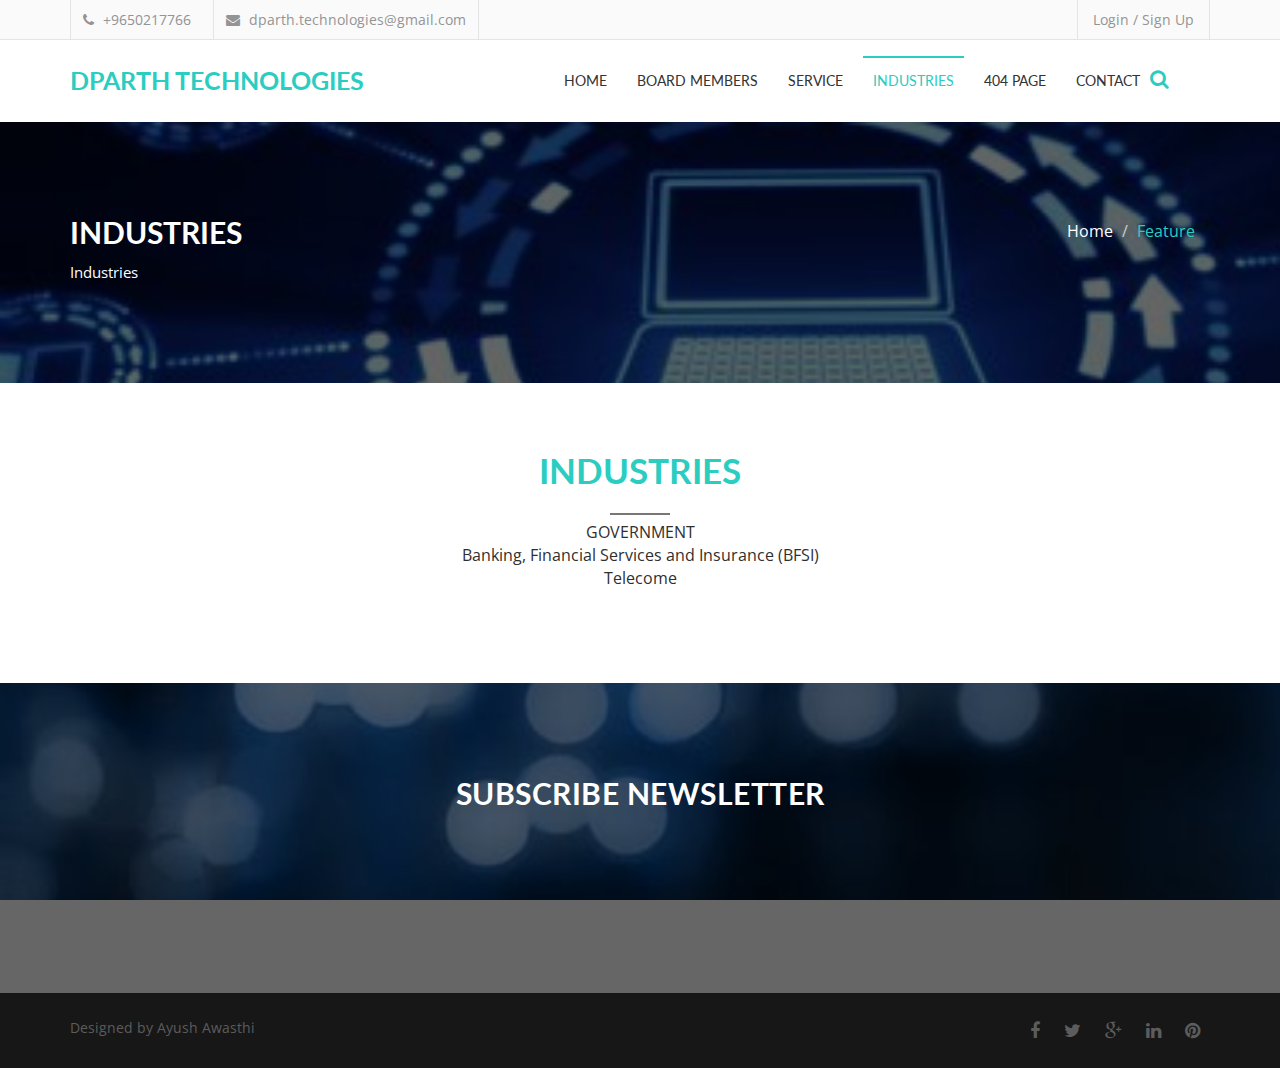
<file: abs.html>
<!DOCTYPE html>
<html lang="en">
  <head>
    <meta charset="utf-8">
    <meta http-equiv="X-UA-Compatible" content="IE=edge">
    <meta name="viewport" content="width=device-width, initial-scale=1">
    <!-- The above 3 meta tags *must* come first in the head; any other head content must come *after* these tags -->
    <title>DPARTH TECHNOLOGIES : FEATURES  </title>
    <!-- Favicon -->
    <link rel="shortcut icon" type="image/icon" href="assets/images/favicon.ico"/>
    <!-- Font Awesome -->
    <link href="assets/css/font-awesome.css" rel="stylesheet">
    <!-- Bootstrap -->
    <link href="assets/css/bootstrap.css" rel="stylesheet">    
    <!-- Slick slider -->
    <link rel="stylesheet" type="text/css" href="assets/css/slick.css"/> 
    <!-- Fancybox slider -->
    <link rel="stylesheet" href="assets/css/jquery.fancybox.css" type="text/css" media="screen" /> 
    <!-- Animate css -->
    <link rel="stylesheet" type="text/css" href="assets/css/animate.css"/> 
    <!-- Bootstrap progressbar  --> 
    <link rel="stylesheet" type="text/css" href="assets/css/bootstrap-progressbar-3.3.4.css"/> 
     <!-- Theme color -->
    <link id="switcher" href="assets/css/theme-color/default-theme.css" rel="stylesheet">

    <!-- Main Style -->
    <link href="style.css" rel="stylesheet">

    <!-- Fonts -->

    <!-- Open Sans for body font -->
    <link href='https://fonts.googleapis.com/css?family=Open+Sans' rel='stylesheet' type='text/css'>
    <!-- Lato for Title -->
    <link href='https://fonts.googleapis.com/css?family=Lato' rel='stylesheet' type='text/css'> 
    <!-- HTML5 shim and Respond.js for IE8 support of HTML5 elements and media queries -->
    <!-- WARNING: Respond.js doesn't work if you view the page via file:// -->
    <!--[if lt IE 9]>
      <script src="https://oss.maxcdn.com/html5shiv/3.7.2/html5shiv.min.js"></script>
      <script src="https://oss.maxcdn.com/respond/1.4.2/respond.min.js"></script>
    <![endif]-->
      
      
  </head>
  <body>

  <!-- BEGAIN PRELOADER -->
    <div id="preloader">
      <div id="status">&nbsp;</div>
    </div>
   <!-- END PRELOADER -->

   <!-- SCROLL TOP BUTTON -->
    <a class="scrollToTop" href="#"><i class="fa fa-angle-up"></i></a>
   <!-- END SCROLL TOP BUTTON -->

    <!-- Start header -->
  <header id="header">
    <!-- header top search -->
    <div class="header-top">
      <div class="container">
        <form action="">
          <div id="search">
          <input type="text" placeholder="Type your search keyword here and hit Enter..." name="s" id="m_search" style="display: inline-block;">
          <button type="submit">
            <i class="fa fa-search"></i>
          </button>
        </div>
        </form>
      </div>
    </div>
    <!-- header bottom -->
    <div class="header-bottom">
      <div class="container">
        <div class="row">
          <div class="col-md-6 col-sm-6 col-xs-6">
            <div class="header-contact">
              <ul>
                <li>
                  <div class="phone">
                    <i class="fa fa-phone"></i>
                    +9650217766
                  </div>
                </li>
                <li>
                  <div class="mail">
                    <i class="fa fa-envelope"></i>
                     dparth.technologies@gmail.com
                  </div>
                </li>
              </ul>
            </div>
          </div>
          <div class="col-md-6 col-sm-6 col-xs-6">
            <div class="header-login">
              <a class="login modal-form" data-target="#login-form" data-toggle="modal" href="#">Login / Sign Up</a>
            </div>
          </div>
        </div>
      </div>
    </div>
  </header>
  <!-- End header -->

  <!-- Start login modal window -->
  <div aria-hidden="false" role="dialog" tabindex="-1" id="login-form" class="modal leread-modal fade in">
    <div class="modal-dialog">
      <!-- Start login section -->
      <div id="login-content" class="modal-content">
        <div class="modal-header">
          <button aria-label="Close" data-dismiss="modal" class="close" type="button"><span aria-hidden="true">×</span></button>
          <h4 class="modal-title"><i class="fa fa-unlock-alt"></i>Login</h4>
        </div>
        <div class="modal-body">
          <form>
            <div class="form-group">
              <input type="text" placeholder="User name" class="form-control">
            </div>
            <div class="form-group">
              <input type="password" placeholder="Password" class="form-control">
            </div>
             <div class="loginbox">
              <label><input type="checkbox"><span>Remember me</span></label>
              <button class="btn signin-btn" type="button">SIGN IN</button>
            </div>                    
          </form>
        </div>
        <div class="modal-footer footer-box">
          <a href="#">Forgot password ?</a>
          <span>No account ? <a id="signup-btn" href="#">Sign Up.</a></span>            
        </div>
      </div>
      <!-- Start signup section -->
      <div id="signup-content" class="modal-content">
        <div class="modal-header">
          <button aria-label="Close" data-dismiss="modal" class="close" type="button"><span aria-hidden="true">×</span></button>
          <h4 class="modal-title"><i class="fa fa-lock"></i>Sign Up</h4>
        </div>
        <div class="modal-body">
          <form>
            <div class="form-group">
              <input placeholder="Name" class="form-control">
            </div>
            <div class="form-group">
              <input placeholder="Username" class="form-control">
            </div>
            <div class="form-group">
              <input placeholder="Email" class="form-control">
            </div>
            <div class="form-group">
              <input type="password" placeholder="Password" class="form-control">
            </div>
            <div class="signupbox">
              <span>Already got account? <a id="login-btn" href="#">Sign In.</a></span>
            </div>
            <div class="loginbox">
              <label><input type="checkbox"><span>Remember me</span><i class="fa"></i></label>
              <button class="btn signin-btn" type="button">SIGN UP</button>
            </div>
          </form>
        </div>
      </div>
    </div>
  </div>
  <!-- End login modal window -->

  <!-- BEGIN MENU -->
  <section id="menu-area">      
    <nav class="navbar navbar-default" role="navigation">  
      <div class="container">
        <div class="navbar-header">
          <!-- FOR MOBILE VIEW COLLAPSED BUTTON -->
          <button type="button" class="navbar-toggle collapsed" data-toggle="collapse" data-target="#navbar" aria-expanded="false" aria-controls="navbar">
            <span class="sr-only">Toggle navigation</span>
            <span class="icon-bar"></span>
            <span class="icon-bar"></span>
            <span class="icon-bar"></span>
          </button>
          <!-- LOGO -->              
          <!-- TEXT BASED LOGO -->
          <a class="navbar-brand" href="index.html">DPARTH TECHNOLOGIES</a>              
          <!-- IMG BASED LOGO  -->
          <!-- <a class="navbar-brand" href="index.html"><img src="assets/images/logo.png" alt="logo"></a> -->                    
        </div>
        <div id="navbar" class="navbar-collapse collapse">
          <ul id="top-menu" class="nav navbar-nav navbar-right main-nav">
            <li><a href="index.html">Home</a></li>
              <li><a href="portfolio.html">BOARD MEMBERS</a></li>
              <li><a href="service.html">Service</a></li>
            <li class="active"><a href="abs.html">INDUSTRIES</a></li>
            
            <!--
              <li class="dropdown">
            
                <a href="#" class="dropdown-toggle" data-toggle="dropdown">Blog <span class="fa fa-angle-down"></span></a>
             
                <ul class="dropdown-menu" role="menu">
                <li><a href="blog-archive.html">Blog Archive</a></li>                
                <li><a href="blog-single-with-left-sidebar.html">Blog Single with Left Sidebar</a></li>
                <li><a href="blog-single-with-right-sidebar.html">Blog Single with Right Sidebar</a></li>
                <li><a href="blog-single-with-out-sidebar.html">Blog Single with out Sidebar</a></li>           
              </ul>
            -->
            
           <li><a href="404.html">404 Page</a></li>               
            <li><a href="contact.html">Contact</a></li>
          </ul>                     
        </div><!--/.nav-collapse -->
        <a href="#" id="search-icon">
          <i class="fa fa-search">            
          </i>
        </a>
      </div>     
    </nav>
  </section>
  <!-- END MENU --> 
  
  <!-- Start single page header -->
  <section id="single-page-header">
    <div class="overlay">
      <div class="container">
        <div class="row">
          <div class="col-md-6 col-sm-6 col-xs-12">
            <div class="single-page-header-left">
              <h2>INDUSTRIES</h2>
              <p>Industries</p>
            </div>
          </div>
          <div class="col-md-6 col-sm-6 col-xs-12">
            <div class="single-page-header-right">
              <ol class="breadcrumb">
                <li><a href="#">Home</a></li>
                <li class="active">Feature</li>
              </ol>
            </div>
          </div>
        </div>
      </div>
    </div>
  </section>
  <!-- End single page header -->
  
  <!-- Start Feature -->
  <section id="feature">
    <div class="container">
      <div class="row">
        <div class="col-md-12">
          <div class="title-area">
            <h2 class="title">INDUSTRIES</h2>
            <span class="line"></span>              <br>
              <a href="w1.html">GOVERNMENT</a><br>
              
              <a href="w2.html">Banking, Financial Services and Insurance (BFSI)</a><br>
              
              <a href="w3.html">Telecome<br></a><br>
              
              
             <!--- <p id="demo"></p>
              <section id="section1">
           <iframe src="w1.html" height="700" width="1000"></iframe>
  </section>          <iframe src="w2.html" height="500" width="1000"></iframe>
              
                  --->

              

              
          </div>
        </div>
   
      </div>
    </div>
  </section>
  <!-- End Feature -->

  <!-- Start subscribe us -->
  <section id="subscribe">
    <div class="subscribe-overlay">
      <div class="container">
        <div class="row">
          <div class="col-md-12">
            <div class="subscribe-area">
              <h2 class="wow fadeInUp">Subscribe Newsletter</h2>
              <form action="" class="subscrib-form wow fadeInUp" data-wow-duration="0.5s" data-wow-delay="0.5s">
                <input type="text" placeholder="Enter Your E-mail..">
                <button class="subscribe-btn" type="submit">Submit</button>
              </form>
            </div>
          </div>
        </div>
      </div>
    </div>
  </section>
  <!-- End subscribe us -->

  <!-- Start footer -->
  <footer id="footer">
    <div class="container">
      <div class="row">
        <div class="col-md-6 col-sm-6">
          <div class="footer-left">
           <p>Designed by <a href="https://programmingworld.business.site/">Ayush Awasthi</a></p>
          </div>
        </div>
        <div class="col-md-6 col-sm-6">
          <div class="footer-right">
            <a href="index.html"><i class="fa fa-facebook"></i></a>
            <a href="#"><i class="fa fa-twitter"></i></a>
            <a href="#"><i class="fa fa-google-plus"></i></a>
            <a href="#"><i class="fa fa-linkedin"></i></a>
            <a href="#"><i class="fa fa-pinterest"></i></a>
          </div>
        </div>
      </div>
    </div>
  </footer>
  <!-- End footer -->

    <!-- jQuery library -->
    <script src="https://ajax.googleapis.com/ajax/libs/jquery/1.11.3/jquery.min.js"></script>    
    <!-- Include all compiled plugins (below), or include individual files as needed -->
    <!-- Bootstrap -->
    <script src="assets/js/bootstrap.js"></script>
    <!-- Slick Slider -->
    <script type="text/javascript" src="assets/js/slick.js"></script>    
    <!-- mixit slider -->
    <script type="text/javascript" src="assets/js/jquery.mixitup.js"></script>
    <!-- Add fancyBox -->        
    <script type="text/javascript" src="assets/js/jquery.fancybox.pack.js"></script>
   <!-- counter -->
    <script src="assets/js/waypoints.js"></script>
    <script src="assets/js/jquery.counterup.js"></script>
    <!-- Wow animation -->
    <script type="text/javascript" src="assets/js/wow.js"></script> 
    <!-- progress bar   -->
    <script type="text/javascript" src="assets/js/bootstrap-progressbar.js"></script>  
    
   
    <!-- Custom js -->
    <script type="text/javascript" src="assets/js/custom.js"></script> 
    
  </body>
</html>
</file>
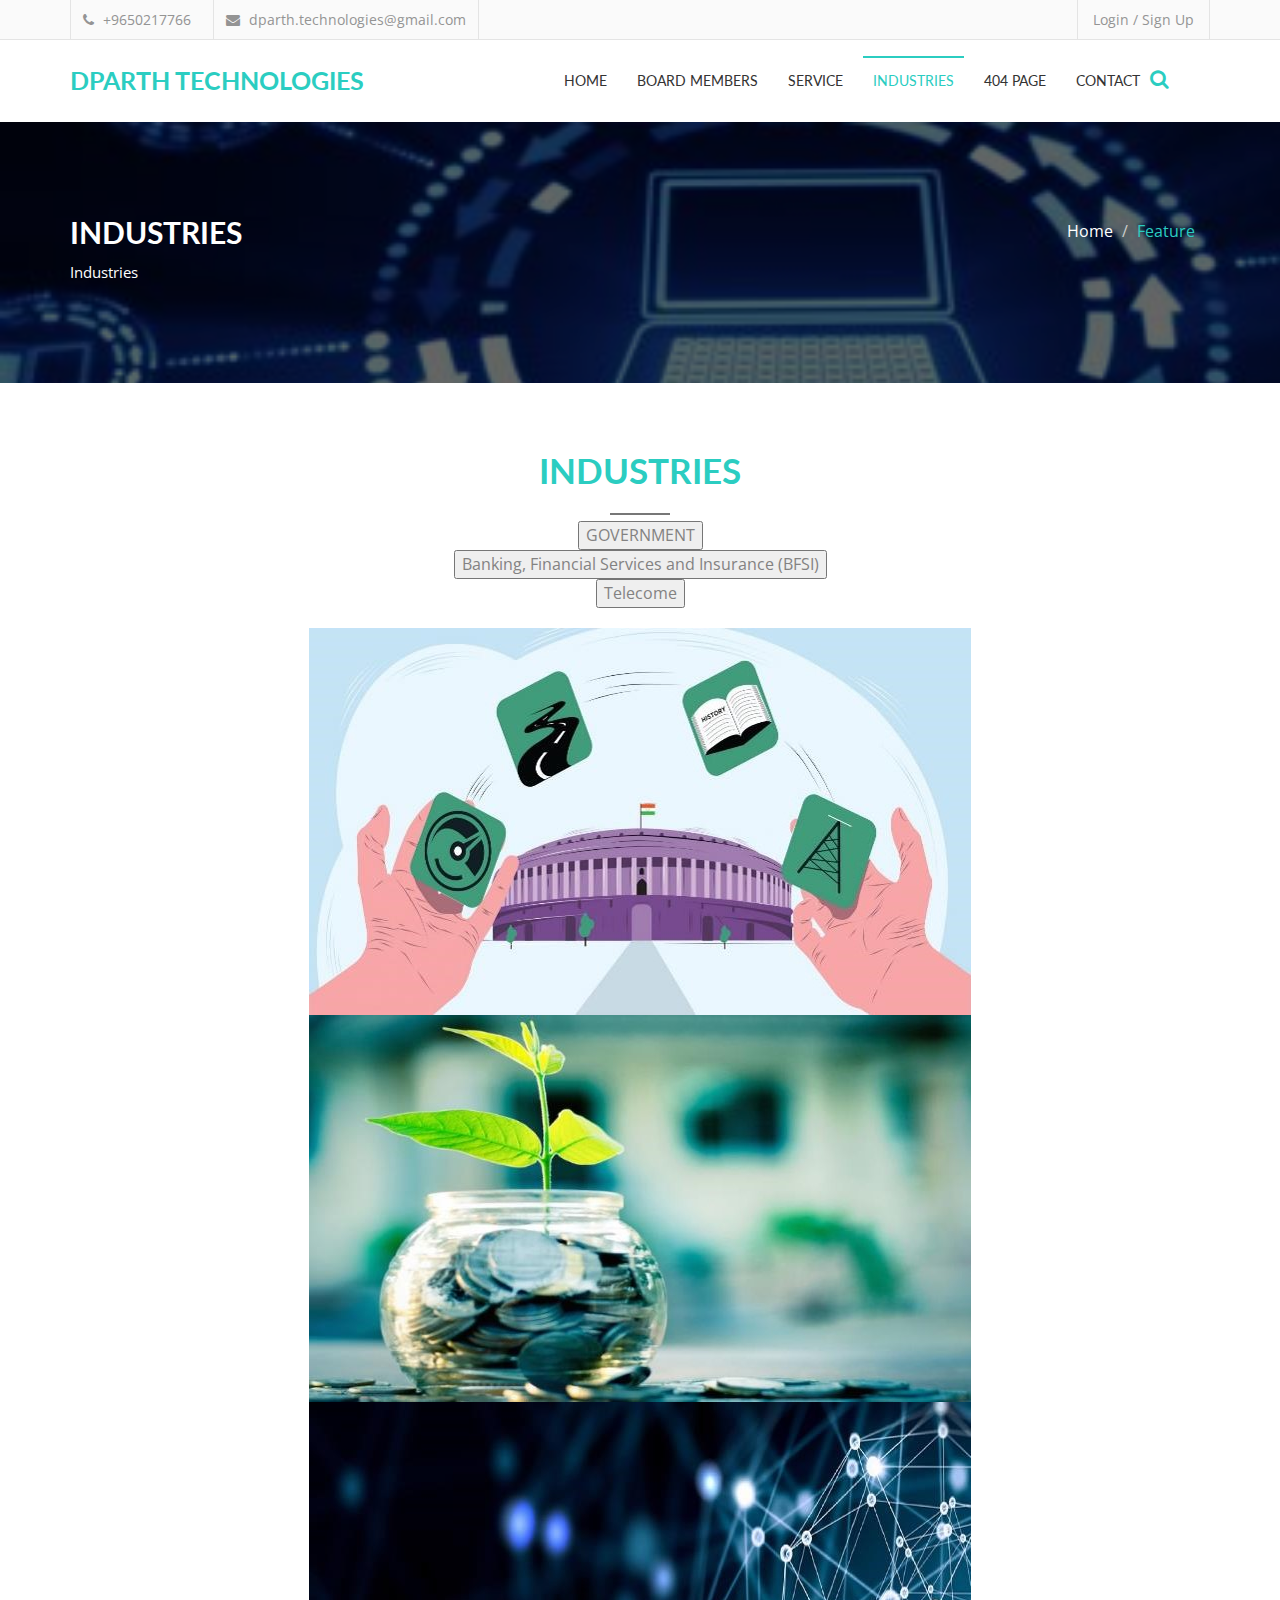
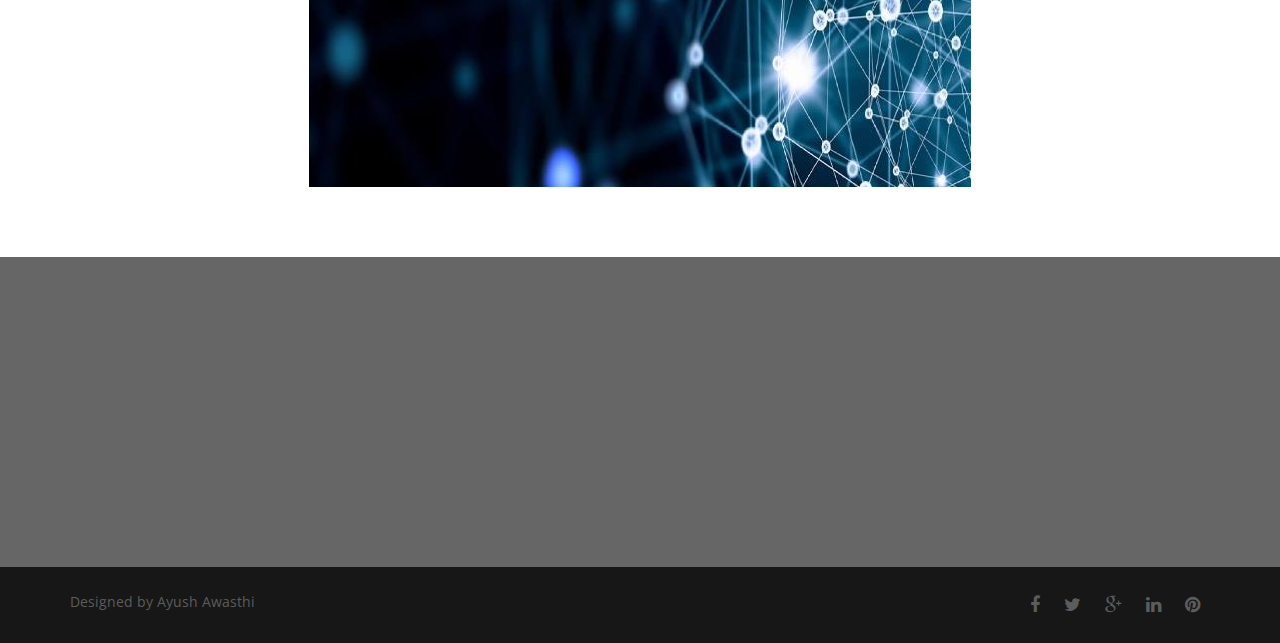
<file: feature.html>
<!DOCTYPE html>
<html lang="en">
  <head>
    <meta charset="utf-8">
    <meta http-equiv="X-UA-Compatible" content="IE=edge">
    <meta name="viewport" content="width=device-width, initial-scale=1">
    <!-- The above 3 meta tags *must* come first in the head; any other head content must come *after* these tags -->
    <title>DPARTH TECHNOLOGIES : FEATURES  </title>
    <!-- Favicon -->
    <link rel="shortcut icon" type="image/icon" href="assets/images/favicon.ico"/>
    <!-- Font Awesome -->
    <link href="assets/css/font-awesome.css" rel="stylesheet">
    <!-- Bootstrap -->
    <link href="assets/css/bootstrap.css" rel="stylesheet">    
    <!-- Slick slider -->
    <link rel="stylesheet" type="text/css" href="assets/css/slick.css"/> 
    <!-- Fancybox slider -->
    <link rel="stylesheet" href="assets/css/jquery.fancybox.css" type="text/css" media="screen" /> 
    <!-- Animate css -->
    <link rel="stylesheet" type="text/css" href="assets/css/animate.css"/> 
    <!-- Bootstrap progressbar  --> 
    <link rel="stylesheet" type="text/css" href="assets/css/bootstrap-progressbar-3.3.4.css"/> 
     <!-- Theme color -->
    <link id="switcher" href="assets/css/theme-color/default-theme.css" rel="stylesheet">

    <!-- Main Style -->
    <link href="style.css" rel="stylesheet">

    <!-- Fonts -->

    <!-- Open Sans for body font -->
    <link href='https://fonts.googleapis.com/css?family=Open+Sans' rel='stylesheet' type='text/css'>
    <!-- Lato for Title -->
    <link href='https://fonts.googleapis.com/css?family=Lato' rel='stylesheet' type='text/css'> 
    <!-- HTML5 shim and Respond.js for IE8 support of HTML5 elements and media queries -->
    <!-- WARNING: Respond.js doesn't work if you view the page via file:// -->
    <!--[if lt IE 9]>
      <script src="https://oss.maxcdn.com/html5shiv/3.7.2/html5shiv.min.js"></script>
      <script src="https://oss.maxcdn.com/respond/1.4.2/respond.min.js"></script>
    <![endif]-->
      
      
  </head>
  <body>

  <!-- BEGAIN PRELOADER -->
    <div id="preloader">
      <div id="status">&nbsp;</div>
    </div>
   <!-- END PRELOADER -->

   <!-- SCROLL TOP BUTTON -->
    <a class="scrollToTop" href="#"><i class="fa fa-angle-up"></i></a>
   <!-- END SCROLL TOP BUTTON -->

    <!-- Start header -->
  <header id="header">
    <!-- header top search -->
    <div class="header-top">
      <div class="container">
        <form action="">
          <div id="search">
          <input type="text" placeholder="Type your search keyword here and hit Enter..." name="s" id="m_search" style="display: inline-block;">
          <button type="submit">
            <i class="fa fa-search"></i>
          </button>
        </div>
        </form>
      </div>
    </div>
    <!-- header bottom -->
    <div class="header-bottom">
      <div class="container">
        <div class="row">
          <div class="col-md-6 col-sm-6 col-xs-6">
            <div class="header-contact">
              <ul>
                <li>
                  <div class="phone">
                    <i class="fa fa-phone"></i>
                    +9650217766
                  </div>
                </li>
                <li>
                  <div class="mail">
                    <i class="fa fa-envelope"></i>
                     dparth.technologies@gmail.com
                  </div>
                </li>
              </ul>
            </div>
          </div>
          <div class="col-md-6 col-sm-6 col-xs-6">
            <div class="header-login">
              <a class="login modal-form" data-target="#login-form" data-toggle="modal" href="#">Login / Sign Up</a>
            </div>
          </div>
        </div>
      </div>
    </div>
  </header>
  <!-- End header -->

  <!-- Start login modal window -->
  <div aria-hidden="false" role="dialog" tabindex="-1" id="login-form" class="modal leread-modal fade in">
    <div class="modal-dialog">
      <!-- Start login section -->
      <div id="login-content" class="modal-content">
        <div class="modal-header">
          <button aria-label="Close" data-dismiss="modal" class="close" type="button"><span aria-hidden="true">×</span></button>
          <h4 class="modal-title"><i class="fa fa-unlock-alt"></i>Login</h4>
        </div>
        <div class="modal-body">
          <form>
            <div class="form-group">
              <input type="text" placeholder="User name" class="form-control">
            </div>
            <div class="form-group">
              <input type="password" placeholder="Password" class="form-control">
            </div>
             <div class="loginbox">
              <label><input type="checkbox"><span>Remember me</span></label>
              <button class="btn signin-btn" type="button">SIGN IN</button>
            </div>                    
          </form>
        </div>
        <div class="modal-footer footer-box">
          <a href="#">Forgot password ?</a>
          <span>No account ? <a id="signup-btn" href="#">Sign Up.</a></span>            
        </div>
      </div>
      <!-- Start signup section -->
      <div id="signup-content" class="modal-content">
        <div class="modal-header">
          <button aria-label="Close" data-dismiss="modal" class="close" type="button"><span aria-hidden="true">×</span></button>
          <h4 class="modal-title"><i class="fa fa-lock"></i>Sign Up</h4>
        </div>
        <div class="modal-body">
          <form>
            <div class="form-group">
              <input placeholder="Name" class="form-control">
            </div>
            <div class="form-group">
              <input placeholder="Username" class="form-control">
            </div>
            <div class="form-group">
              <input placeholder="Email" class="form-control">
            </div>
            <div class="form-group">
              <input type="password" placeholder="Password" class="form-control">
            </div>
            <div class="signupbox">
              <span>Already got account? <a id="login-btn" href="#">Sign In.</a></span>
            </div>
            <div class="loginbox">
              <label><input type="checkbox"><span>Remember me</span><i class="fa"></i></label>
              <button class="btn signin-btn" type="button">SIGN UP</button>
            </div>
          </form>
        </div>
      </div>
    </div>
  </div>
  <!-- End login modal window -->

  <!-- BEGIN MENU -->
  <section id="menu-area">      
    <nav class="navbar navbar-default" role="navigation">  
      <div class="container">
        <div class="navbar-header">
          <!-- FOR MOBILE VIEW COLLAPSED BUTTON -->
          <button type="button" class="navbar-toggle collapsed" data-toggle="collapse" data-target="#navbar" aria-expanded="false" aria-controls="navbar">
            <span class="sr-only">Toggle navigation</span>
            <span class="icon-bar"></span>
            <span class="icon-bar"></span>
            <span class="icon-bar"></span>
          </button>
          <!-- LOGO -->              
          <!-- TEXT BASED LOGO -->
          <a class="navbar-brand" href="index.html">DPARTH TECHNOLOGIES</a>              
          <!-- IMG BASED LOGO  -->
          <!-- <a class="navbar-brand" href="index.html"><img src="assets/images/logo.png" alt="logo"></a> -->                    
        </div>
        <div id="navbar" class="navbar-collapse collapse">
          <ul id="top-menu" class="nav navbar-nav navbar-right main-nav">
            <li><a href="index.html">Home</a></li>
              <li><a href="portfolio.html">BOARD MEMBERS</a></li>
              <li><a href="service.html">Service</a></li>
            <li class="active"><a href="feature.html">INDUSTRIES</a></li>
            
            <!--
              <li class="dropdown">
            
                <a href="#" class="dropdown-toggle" data-toggle="dropdown">Blog <span class="fa fa-angle-down"></span></a>
             
                <ul class="dropdown-menu" role="menu">
                <li><a href="blog-archive.html">Blog Archive</a></li>                
                <li><a href="blog-single-with-left-sidebar.html">Blog Single with Left Sidebar</a></li>
                <li><a href="blog-single-with-right-sidebar.html">Blog Single with Right Sidebar</a></li>
                <li><a href="blog-single-with-out-sidebar.html">Blog Single with out Sidebar</a></li>           
              </ul>
            -->
            </li>
            <li><a href="404.html">404 Page</a></li>               
            <li><a href="contact.html">Contact</a></li>
          </ul>                     
        </div><!--/.nav-collapse -->
        <a href="#" id="search-icon">
          <i class="fa fa-search">            
          </i>
        </a>
      </div>     
    </nav>
  </section>
  <!-- END MENU --> 
  
  <!-- Start single page header -->
  <section id="single-page-header">
    <div class="overlay">
      <div class="container">
        <div class="row">
          <div class="col-md-6 col-sm-6 col-xs-12">
            <div class="single-page-header-left">
              <h2>INDUSTRIES</h2>
              <p>Industries</p>
            </div>
          </div>
          <div class="col-md-6 col-sm-6 col-xs-12">
            <div class="single-page-header-right">
              <ol class="breadcrumb">
                <li><a href="#">Home</a></li>
                <li class="active">Feature</li>
              </ol>
            </div>
          </div>
        </div>
      </div>
    </div>
  </section>
  <!-- End single page header -->
  
  <!-- Start Feature -->
  <section id="feature">
    <div class="container">
      <div class="row">
        <div class="col-md-12">
          <div class="title-area">
            <h2 class="title">INDUSTRIES</h2>
            <span class="line"></span>              <br>
              <button onclick="sh1()">GOVERNMENT</button><br>
              <button onclick="sh2()">Banking, Financial Services and Insurance (BFSI)</button><br>
              <button onclick="sh3()">Telecome</button><br>
              
              
              <p id="demo"></p>
              <img id="indus1" src="assets/images/indusp1.jpg" alt="img">
             <img id="indus1" src="assets/images/indusp2.jpg" alt="img">
              <img id="indus1" src="assets/images/indusp3.jpg" alt="img">

              <script>
                  function sh1() 
                  {
                      
                      document.getElementById("demo").innerHTML = "<p>Dparth government solutions unit partners with governments, public sector entities and semi government agencies to offer IT-based governance solutions that work for all stakeholders. Our digital governance solutions promote efficiency, transparency and policy effectiveness, enabling “smart governance” in areas that matter most to citizens and consumers.Dparth help clients identify and realize goals in the following ways :Domain Experience: We have extensive global experience in developing comprehensive solutions across governments and public-sector entities. Through our technology and industry verticals, we have vast expertise across a number of technologies and sectors around the world.<br>Our initiatives have helped governments to offer anytime, anywhere services to their citizens, improve delivery efficiency, save costs, reduce wastage and expand their revenue base.Smart blend of management and technology expertise : Our experience of working with governments across the world gives us an ability to build value-added solutions with a perfect blend of management and the technological know-how. We follow a comprehensive end-to-end approach to deliver a project within the shortest possible time frame.</p> ";

                  }
                  function sh2()
                  {
                      document.getElementById("demo").innerHTML = "<p>Banking, Financial Services and insurance (BFSI) is one of the strategic verticals of Dparth.We help financial services firms develop business solutions that drive efficiency, effectiveness, innovation and virtualizationDparth with its deep industry expertise help manage risk, comply with regulations, enhance product features and manage your business transformation challenges</p>";
                  }
                   function sh3()
                  {
                      document.getElementById("demo").innerHTML = "<p>We partner with leading telecom companies and help them create next generation telecom solutions that offer cost advantage and reduced time-to-market. We have successfully executed large engagements and offer customers the flexibility in consulting, systems integration or solution rollout using various sourcing models.Our Telecom Practice has successfully executed large co-sourced and outsourced engagements in BSS/OSS Systems Integration, Service/Subscriber Portals, Analytics and Decision Support, IT consulting, and Application Development & Maintenance across geographies.<br>Dparth solutions and service offerings address the entire landscape of telecom equipment vendors and telecom service providers. Our solutions help you identify and address the challenges and opportunities created by convergence of applications, networks or content.Our consultants bring in a wealth of knowledge and experience of the telecommunications industry ecosystem by virtue of engaging with the world’s leading equipment vendors and service providers.We partner with you to build and implement innovative strategies and solutions to help you remain competitive, improve processes and infrastructure, and transform the way you conduct business.</p>";
                  }
              </script>

              
          </div>
        </div>
   
      </div>
    </div>
  </section>
  <!-- End Feature -->

  <!-- Start subscribe us -->
  <section id="subscribe">
    <div class="subscribe-overlay">
      <div class="container">
        <div class="row">
          <div class="col-md-12">
            <div class="subscribe-area">
              <h2 class="wow fadeInUp">Subscribe Newsletter</h2>
              <form action="" class="subscrib-form wow fadeInUp" data-wow-duration="0.5s" data-wow-delay="0.5s">
                <input type="text" placeholder="Enter Your E-mail..">
                <button class="subscribe-btn" type="submit">Submit</button>
              </form>
            </div>
          </div>
        </div>
      </div>
    </div>
  </section>
  <!-- End subscribe us -->

  <!-- Start footer -->
  <footer id="footer">
    <div class="container">
      <div class="row">
        <div class="col-md-6 col-sm-6">
          <div class="footer-left">
           <p>Designed by <a href="https://programmingworld.business.site/">Ayush Awasthi</a></p>
          </div>
        </div>
        <div class="col-md-6 col-sm-6">
          <div class="footer-right">
            <a href="index.html"><i class="fa fa-facebook"></i></a>
            <a href="#"><i class="fa fa-twitter"></i></a>
            <a href="#"><i class="fa fa-google-plus"></i></a>
            <a href="#"><i class="fa fa-linkedin"></i></a>
            <a href="#"><i class="fa fa-pinterest"></i></a>
          </div>
        </div>
      </div>
    </div>
  </footer>
  <!-- End footer -->

    <!-- jQuery library -->
    <script src="https://ajax.googleapis.com/ajax/libs/jquery/1.11.3/jquery.min.js"></script>    
    <!-- Include all compiled plugins (below), or include individual files as needed -->
    <!-- Bootstrap -->
    <script src="assets/js/bootstrap.js"></script>
    <!-- Slick Slider -->
    <script type="text/javascript" src="assets/js/slick.js"></script>    
    <!-- mixit slider -->
    <script type="text/javascript" src="assets/js/jquery.mixitup.js"></script>
    <!-- Add fancyBox -->        
    <script type="text/javascript" src="assets/js/jquery.fancybox.pack.js"></script>
   <!-- counter -->
    <script src="assets/js/waypoints.js"></script>
    <script src="assets/js/jquery.counterup.js"></script>
    <!-- Wow animation -->
    <script type="text/javascript" src="assets/js/wow.js"></script> 
    <!-- progress bar   -->
    <script type="text/javascript" src="assets/js/bootstrap-progressbar.js"></script>  
    
   
    <!-- Custom js -->
    <script type="text/javascript" src="assets/js/custom.js"></script>
    
  </body>
</html>
</file>
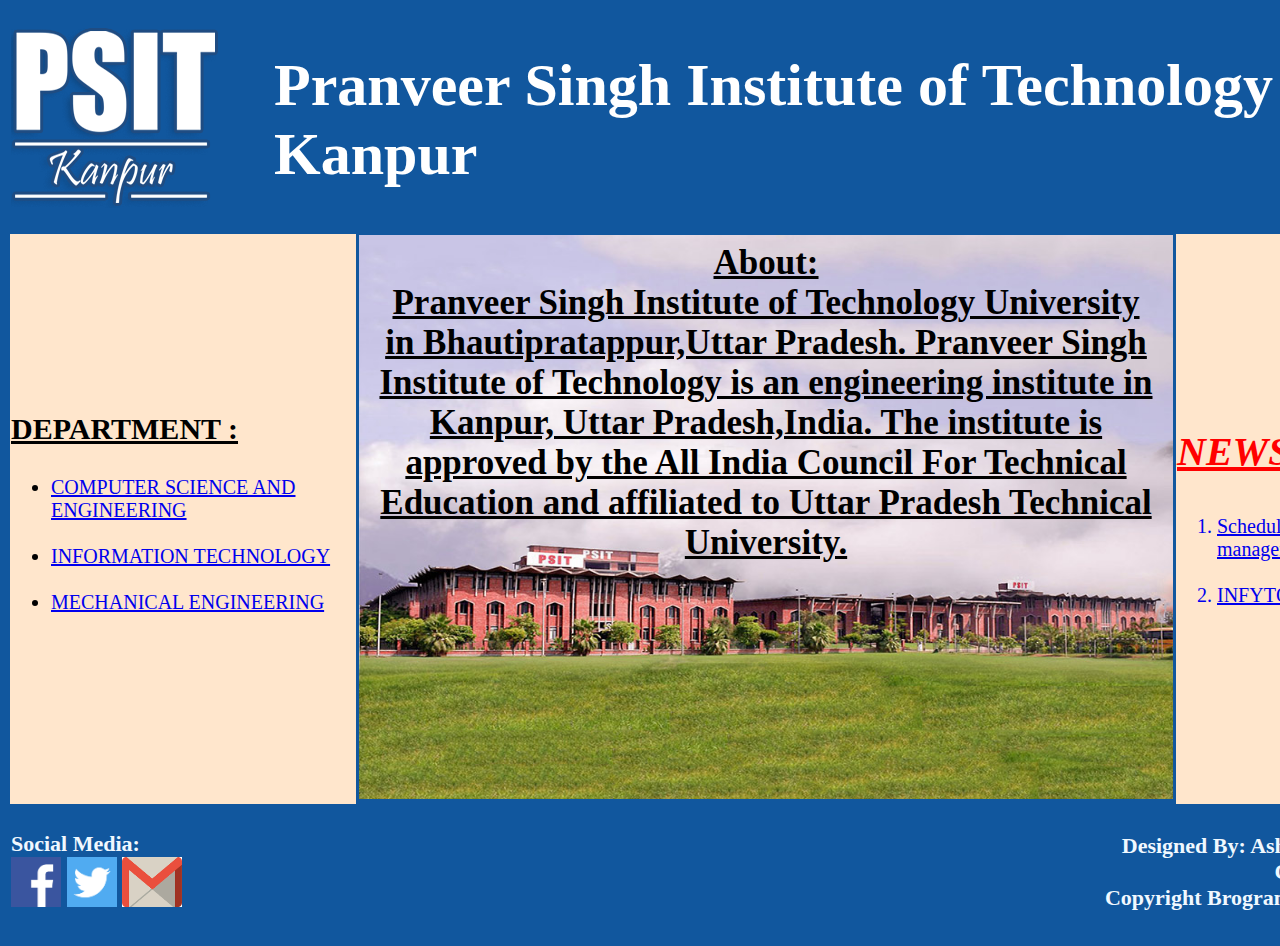
<file: mypsit.html>
<!DOCTYPE html>
<html>
<head>
<title>Page Title</title>
<link rel="stylesheet" href="psitcss.css">
</head>
<body>
<table width="1505" border="0">
	<tr>
	<td width="259">
		<img src="psitlogo.png" alt="PSIT LOGO">
	</td>
	<td width="1236">
	
	  	<h1 id="upper">
		  <strong>Pranveer Singh Institute of Technology<br>
    	  Kanpur</strong>
		</h1>
	</td>
	</tr>
</table>
	
<table width="1503" border="0">
		<tr>
		<td width="344" class="dep">
		<p style="text-decoration:underline; font-size:30px; font-weight: bold;">DEPARTMENT :</p>
		<ul style="font-size:20px;">
			<li><a href="com_page.html">COMPUTER SCIENCE AND ENGINEERING</a></li><br>
			<li><a href="info_page.html">INFORMATION TECHNOLOGY</a></li><br>
			<li><a href="mech_page.html">MECHANICAL ENGINEERING</a></li><br>
		</ul>
		</td>
		<td width="814">
		  <div class="img_contain">
			<img src="psit_build.jpg" alt="psit buiding" width="814" height="564">
			
				<div class="img_text">
				About:<br>
				Pranveer Singh Institute of Technology University in Bhautipratappur,Uttar Pradesh.
				Pranveer Singh Institute of Technology is an engineering institute in Kanpur, Uttar Pradesh,India. The institute is approved by the All India Council For Technical Education and affiliated to Uttar Pradesh Technical University. 
				</div>
			</div>
		</td>
		<td width="331" class="dep">
			<p class="news_style"><em><strong> NEWS :</strong></em></p>
		  	<ol class="newslet">  
			<a href="orientation.PDF"><li>Schedule of Orientation with top management.</li></a><br>
			<a href="https://infytq.infosys.com/"><li>INFYTQ test on 20 SEP</li></a><br>
			
			</ol>
		</td>
		</tr>
	</table>
<table width="1505" border="0">
		<tr>
		<td width="215">
			<p class="bottom">Social Media:<br><a href="https://www.facebook.com/psit.ac.in/"><img src="facebook.png" height="50" width="50" alt="facebook"></a> <a href="https://twitter.com/PSITKanpur2004?ref_src=twsrc%5Egoogle%7Ctwcamp%5Eserp%7Ctwgr%5Eauthor"> <img src="twitter.png" height="50" width="50" alt="twitter"></a> <a href="https://psit.ac.in/contact_us.php"><img src="gmail.png" height="50" width="60" alt="gmail"></a></p>
		</td>
		<td width="1176" align="right" class="bottom">
		Designed By: Ashutosh Verma<br>College: PSIT<br>Copyright Brogrammers Group
			
		</td>
		<td width="100" align="right">
		<img src="ashu.jpg" alt="ashu" height="100" width="100">
		</td>
		</tr>
		
</table>
</body>
</html>
</file>
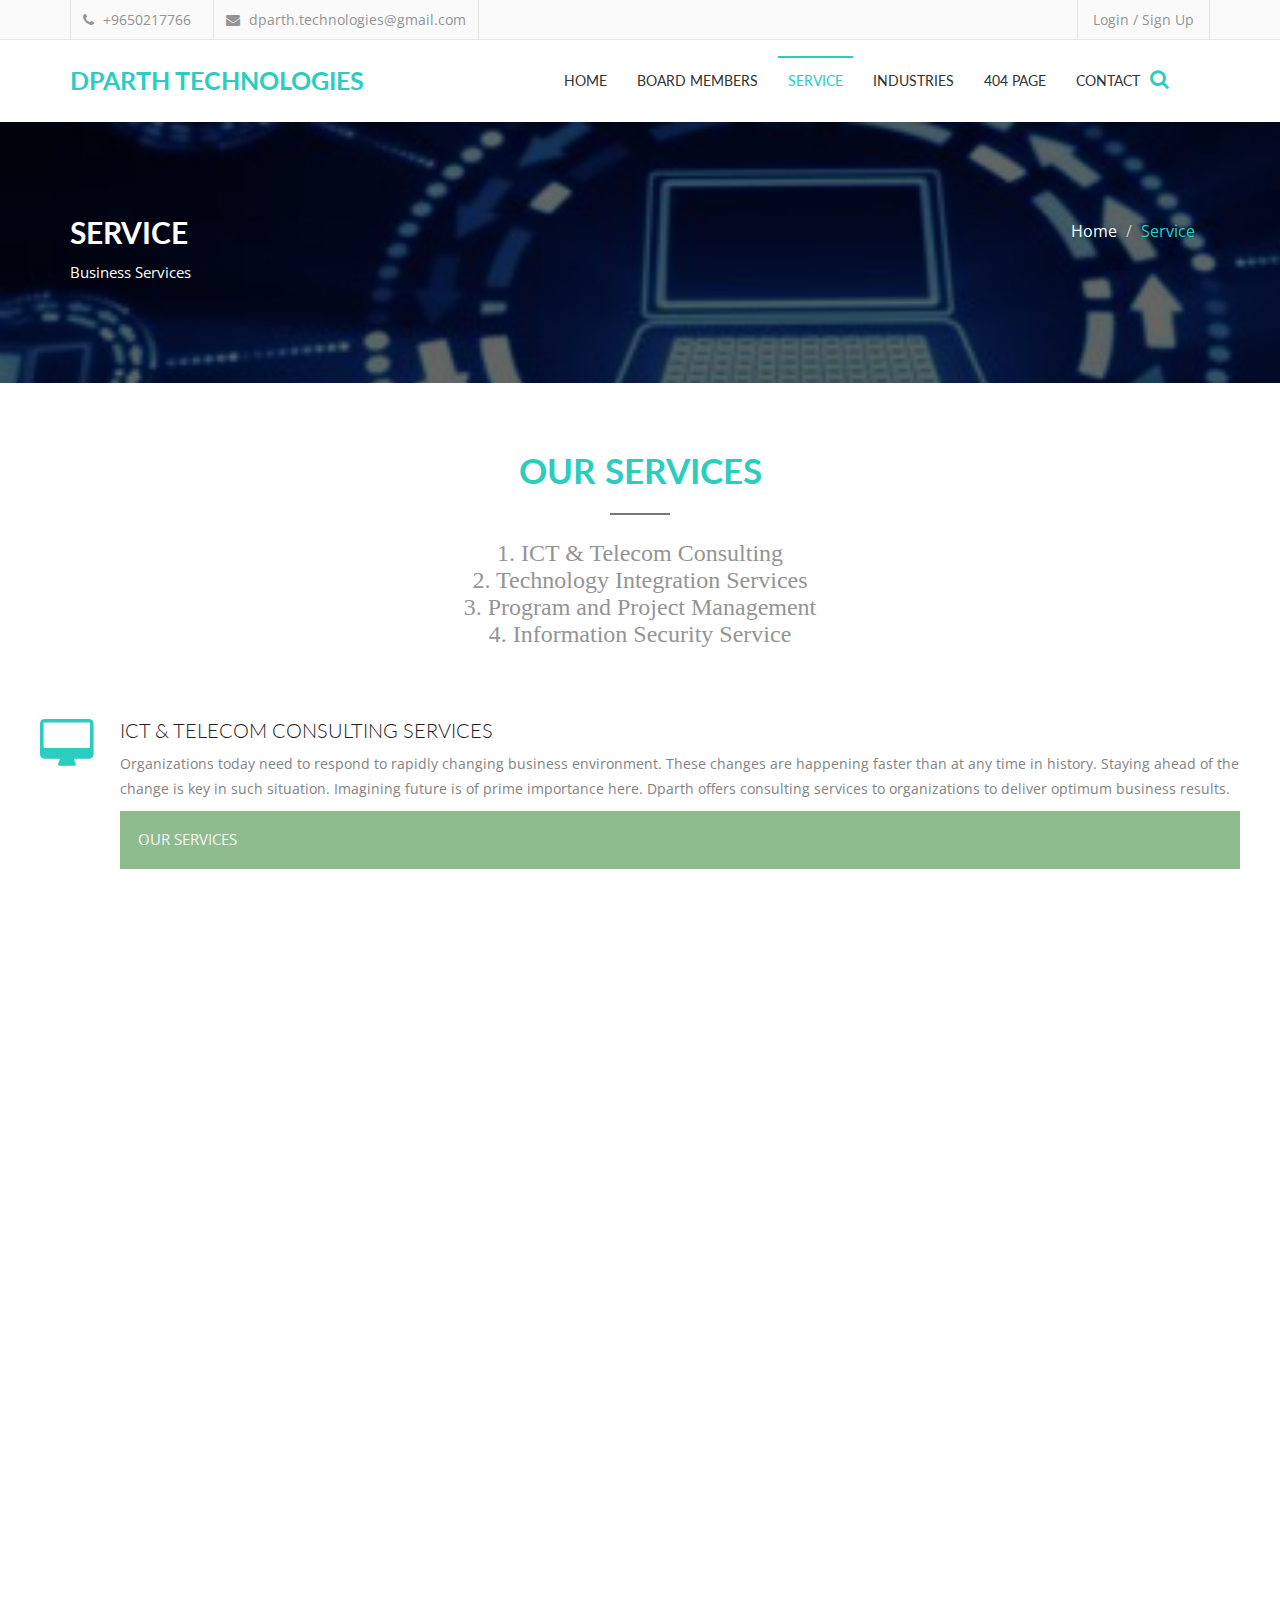
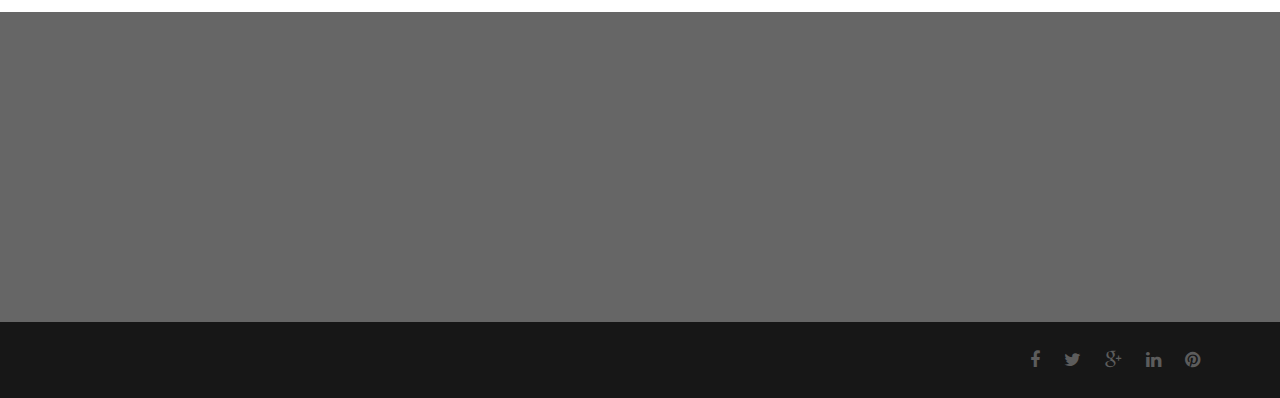
<file: service.html>
<!DOCTYPE html>
<html lang="en">
  <head>
    <meta charset="utf-8">
    <meta http-equiv="X-UA-Compatible" content="IE=edge">
    <meta name="viewport" content="width=device-width, initial-scale=1">
    <!-- The above 3 meta tags *must* come first in the head; any other head content must come *after* these tags -->
    <title>DPARTH TECHNOLOGIES: Service</title>
    <!-- Favicon -->
    <link rel="shortcut icon" type="image/icon" href="assets/images/favicon.ico"/>
    <!-- Font Awesome -->
    <link href="assets/css/font-awesome.css" rel="stylesheet">
    <!-- Bootstrap -->
    <link href="assets/css/bootstrap.css" rel="stylesheet">    
    <!-- Slick slider -->
    <link rel="stylesheet" type="text/css" href="assets/css/slick.css"/> 
    <!-- Fancybox slider -->
    <link rel="stylesheet" href="assets/css/jquery.fancybox.css" type="text/css" media="screen" /> 
    <!-- Animate css -->
    <link rel="stylesheet" type="text/css" href="assets/css/animate.css"/> 
    <!-- Bootstrap progressbar  --> 
    <link rel="stylesheet" type="text/css" href="assets/css/bootstrap-progressbar-3.3.4.css"/> 
     <!-- Theme color -->
    <link id="switcher" href="assets/css/theme-color/default-theme.css" rel="stylesheet">

    <!-- Main Style -->
    <link href="style.css" rel="stylesheet">

    <!-- Fonts -->

    <!-- Open Sans for body font -->
    <link href='https://fonts.googleapis.com/css?family=Open+Sans' rel='stylesheet' type='text/css'>
    <!-- Lato for Title -->
    <link href='https://fonts.googleapis.com/css?family=Lato' rel='stylesheet' type='text/css'>    
    <!-- HTML5 shim and Respond.js for IE8 support of HTML5 elements and media queries -->
    <!-- WARNING: Respond.js doesn't work if you view the page via file:// -->
    <!--[if lt IE 9]>
      <script src="https://oss.maxcdn.com/html5shiv/3.7.2/html5shiv.min.js"></script>
      <script src="https://oss.maxcdn.com/respond/1.4.2/respond.min.js"></script>
    <![endif]-->
  </head>
  <body> 

  <!-- BEGAIN PRELOADER -->
  <div id="preloader">
    <div id="status">&nbsp;</div>
  </div>
  <!-- END PRELOADER -->

  <!-- SCROLL TOP BUTTON -->
  <a class="scrollToTop" href="#"><i class="fa fa-angle-up"></i></a>
  <!-- END SCROLL TOP BUTTON -->

  <!-- Start header -->
  <header id="header">
    <!-- header top search -->
    <div class="header-top">
      <div class="container">
        <form action="">
          <div id="search">
          <input type="text" placeholder="Type your search keyword here and hit Enter..." name="s" id="m_search" style="display: inline-block;">
          <button type="submit">
            <i class="fa fa-search"></i>
          </button>
        </div>
        </form>
      </div>
    </div>
    <!-- header bottom -->
    <div class="header-bottom">
      <div class="container">
        <div class="row">
          <div class="col-md-6 col-sm-6 col-xs-6">
            <div class="header-contact">
              <ul>
                <li>
                  <div class="phone">
                    <i class="fa fa-phone"></i>
                    +9650217766
                  </div>
                </li>
                <li>
                  <div class="mail">
                    <i class="fa fa-envelope"></i>
                    dparth.technologies@gmail.com
                  </div>
                </li>
              </ul>
            </div>
          </div>
          <div class="col-md-6 col-sm-6 col-xs-6">
            <div class="header-login">
              <a class="login modal-form" data-target="#login-form" data-toggle="modal" href="#">Login / Sign Up</a>
            </div>
          </div>
        </div>
      </div>
    </div>
  </header>
  <!-- End header -->

  <!-- Start login modal window -->
  <div aria-hidden="false" role="dialog" tabindex="-1" id="login-form" class="modal leread-modal fade in">
    <div class="modal-dialog">
      <!-- Start login section -->
      <div id="login-content" class="modal-content">
        <div class="modal-header">
          <button aria-label="Close" data-dismiss="modal" class="close" type="button"><span aria-hidden="true">×</span></button>
          <h4 class="modal-title"><i class="fa fa-unlock-alt"></i>Login</h4>
        </div>
        <div class="modal-body">
          <form>
            <div class="form-group">
              <input type="text" placeholder="User name" class="form-control">
            </div>
            <div class="form-group">
              <input type="password" placeholder="Password" class="form-control">
            </div>
             <div class="loginbox">
              <label><input type="checkbox"><span>Remember me</span></label>
              <button class="btn signin-btn" type="button">SIGN IN</button>
            </div>                    
          </form>
        </div>
        <div class="modal-footer footer-box">
          <a href="#">Forgot password ?</a>
          <span>No account ? <a id="signup-btn" href="#">Sign Up.</a></span>            
        </div>
      </div>
      <!-- Start signup section -->
      <div id="signup-content" class="modal-content">
        <div class="modal-header">
          <button aria-label="Close" data-dismiss="modal" class="close" type="button"><span aria-hidden="true">×</span></button>
          <h4 class="modal-title"><i class="fa fa-lock"></i>Sign Up</h4>
        </div>
        <div class="modal-body">
          <form>
            <div class="form-group">
              <input placeholder="Name" class="form-control">
            </div>
            <div class="form-group">
              <input placeholder="Username" class="form-control">
            </div>
            <div class="form-group">
              <input placeholder="Email" class="form-control">
            </div>
            <div class="form-group">
              <input type="password" placeholder="Password" class="form-control">
            </div>
            <div class="signupbox">
              <span>Already got account? <a id="login-btn" href="#">Sign In.</a></span>
            </div>
            <div class="loginbox">
              <label><input type="checkbox"><span>Remember me</span><i class="fa"></i></label>
              <button class="btn signin-btn" type="button">SIGN UP</button>
            </div>
          </form>
        </div>
      </div>
    </div>
  </div>
  <!-- End login modal window -->

  <!-- BEGIN MENU -->
  <section id="menu-area">      
    <nav class="navbar navbar-default" role="navigation">  
      <div class="container">
        <div class="navbar-header">
          <!-- FOR MOBILE VIEW COLLAPSED BUTTON -->
          <button type="button" class="navbar-toggle collapsed" data-toggle="collapse" data-target="#navbar" aria-expanded="false" aria-controls="navbar">
            <span class="sr-only">Toggle navigation</span>
            <span class="icon-bar"></span>
            <span class="icon-bar"></span>
            <span class="icon-bar"></span>
          </button>
          <!-- LOGO -->              
          <!-- TEXT BASED LOGO -->
          <a class="navbar-brand" href="index.html">DPARTH TECHNOLOGIES</a>              
          <!-- IMG BASED LOGO  -->
         <!-- <a class="navbar-brand" href="index.html"><img src="assets/images/logo.png" alt="logo"></a> -->                    
        </div>
        <div id="navbar" class="navbar-collapse collapse">
          <ul id="top-menu" class="nav navbar-nav navbar-right main-nav">
            <li><a href="index.html">Home</a></li>
               <li><a href="portfolio.html">BOARD MEMBERS</a></li>
            <li class="active"><a href="service.html">Service</a></li>    
               <li><a href="abs.html">INDUSTRIES</a></li>
            <li><a href="404.html">404 Page</a></li>               
            <li><a href="contact.html">Contact</a></li>
          </ul>                     
        </div><!--/.nav-collapse -->
        <a href="#" id="search-icon">
          <i class="fa fa-search">            
          </i>
        </a>
      </div>     
    </nav>
  </section>
  <!-- END MENU --> 
  
  <!-- Start single page header -->
  <section id="single-page-header">
    <div class="overlay">
      <div class="container">
        <div class="row">
          <div class="col-md-6 col-sm-6 col-xs-12">
            <div class="single-page-header-left">
              <h2>Service</h2>
              <p>Business Services
</p>
            </div>
          </div>
          <div class="col-md-6 col-sm-6 col-xs-12">
            <div class="single-page-header-right">
              <ol class="breadcrumb">
                <li><a href="#">Home</a></li>
                <li class="active">Service</li>
              </ol>
            </div>
          </div>
        </div>
      </div>
    </div>
  </section>
  <!-- End single page header -->
  
  <!-- Start Service -->
  <section id="service">
    <div class="container">
      <div class="row">
        <div class="col-md-12">
          <div class="title-area">
            <h2 class="title">Our Services</h2>
            <span class="line"></span>
            <p><font face="Comic sans MS" size="5" color="#949494">1. ICT & Telecom Consulting<br>2. Technology Integration Services<br>3. Program and Project Management<br>4. Information Security Service</font></p>
          </div>
        </div>
        
          <div class="service-content">
            <div class="row">
              <!-- Start single service -->
             
                <div class="single-service wow zoomIn">
                  <i class="fa fa-desktop service-icon"></i>
                  <h4 class="service-title">ICT & Telecom Consulting Services</h4>
                  <p>Organizations today need to respond to rapidly changing business environment. These changes are happening faster than at any time in history. Staying ahead of the change is key in such situation. Imagining future is of prime importance here. Dparth offers consulting services to organizations to deliver optimum business results.</p>
                    <button class="collapsibleone">OUR SERVICES</button>
                    <div class="contentone">
                        <p>
                            Perform IT enabled business transformation<br><br>Perform OSP design, survey, GIS mapping of fiber planning etc.<br><br>Creation of network technical architecture schematic diagram<br><br>Conduct end to end network design and validation<br><br>Create network implementation model, network operation and maintenance mechanism <br><br>Support in preparation of BOQ and cost estimates<br>
                            

                        </p>
                    </div>
                    <script>
                        var coll1 = document.getElementsByClassName("collapsibleone");
                        var i;
                        for (i = 0; i < coll1.length; i++) 
                        {
                            coll1[i].addEventListener("click", function() 
                                                     {
                                this.classList.toggle("activeone");
                                var contentone = this.nextElementSibling;
                                if (contentone.style.maxHeight)
                                {
                                    contentone.style.maxHeight = null;
                                }
                                else
                                {
                                    contentone.style.maxHeight = contentone.scrollHeight + "px";
                                } 
                            });
                        }
                    </script>



           

                </div>
              
              <!-- End single service -->
              <!-- Start single service -->
         
                <div class="single-service wow zoomIn">
                  <i class="fa fa-paw service-icon"></i>
                  <h4 class="service-title">Technology Integration Services</h4>
                  <p>We help enterprises build and manage a highly reliable and easily available IT infrastructure to meet the demands of the effervescent business landscape.
Dparth Technology has been created with an objective to thrive ahead of the technology curve. We provide excellence through our unmatched experience by building IT Infrastructure geared towards specific consumer-based needs.
                    </p>
                    <button class="collapsiblea">OUR SERVICES</button>
                    <div class="contenta">
                        <p>
                            We cover all the nine yards of Infrastructure services help organisations build and manage a highly available, reliable IT infrastructure that is capable of meeting the dynamic needs of businesses in multi-technology & multi-sourcing scenario. Our offerings are based on the AIMTM (Architect, Implement, Manage) framework.
                            <table border="1">
                        <tr>
                            <th>Data Centre Transformation</th>
                            <th>Network Architecture</th>
                            <th>System Integration</th>
                        </tr>
                                <tr>
                                <td> Green Field Data Center Build</td><td> Network Consulting </td><td> End to end integration of ICT infra</td>
                                </tr>
                                <tr>
                                <td> Data Center Consolidation & Migration</td><td> Network Integration</td><td> Business Process integration</td>
                                </tr>
                                <tr>
                                <td> Data Center Virtualization</td><td> Network Transformation</td><td> Implementation of IT solutions</td>
                                </tr>
                                <tr>
                                <td> Green Data Center Methodology</td><td> Triple Play</td><td> </td>
                                </tr>
                        
                        </table>
                        </p>
                    </div>
                    <script>
                        var coll = document.getElementsByClassName("collapsiblea");
                        var i;
                        for (i = 0; i < coll.length; i++) 
                        {
                            coll[i].addEventListener("click", function() 
                                                     {
                                this.classList.toggle("activea");
                                var contenta = this.nextElementSibling;
                                if (contenta.style.maxHeight)
                                {
                                    contenta.style.maxHeight = null;
                                }
                                else
                                {
                                    contenta.style.maxHeight = contenta.scrollHeight + "px";
                                } 
                            });
                        }
                    </script>
    
                </div>
           
              <!-- End single service -->
              <!-- Start single service -->
          
                <div class="single-service wow zoomIn">
                  <i class="fa fa-magic service-icon"></i>
                  <h4 class="service-title">Project and Program Management</h4>
                  <p>Enterprise-wide technology projects have become a way of life for organizations. While these projects and programs can bring substantial benefits, if not properly managed, they can have a real negative impact on business performance. 
Dparth’s project management team, with high quality skills and experience, can help you manage effectively organization’s project portfolio, enhance your project and program performance and increase the probability of their successful completion.
</p>
                    <button class="collapsibletwo">OUR SERVICES</button>
                    <div class="contenttwo">
                        <p>Dparth’s project management services offer an objective, professional approach to managing the many risks associated with the project and programme implementation. Dparth uses well established methodologies and leading concepts and practices, which may be applied to various types of projects which involve a business transformation, a complex IT systems initiative, a regulatory compliance or other critical issues.

                            <h3>Project Management Services</h3>
                        <OL type ="I">
                            <li>Identify ongoing process improvements based on historical performance<br></li>
                            <li>Present executive reporting and decision support<br></li>
                            <li>Conduct ongoing project alignment against your strategic initiatives<br></li>
                            <li>Automate manual processes to ease the burden on project managers<br></li>
                        </OL>
                        </p>
                    </div>
                    <script>
                        var coll2 = document.getElementsByClassName("collapsibletwo");
                        var i;
                        for (i = 0; i < coll2.length; i++) 
                        {
                            coll2[i].addEventListener("click", function() 
                                                     {
                                this.classList.toggle("activetwo");
                                var contenttwo = this.nextElementSibling;
                                if (contenttwo.style.maxHeight)
                                {
                                    contenttwo.style.maxHeight = null;
                                }
                                else
                                {
                                    contenttwo.style.maxHeight = contenttwo.scrollHeight + "px";
                                } 
                            });
                        }
                    </script>
              
              </div>
                
              <!-- End single service -->
              <!-- Start single service -->
             
                <div class="single-service wow zoomIn">
                  <i class="fa fa-shopping-cart service-icon"></i>
                  <h4 class="service-title">Information Security Services
</h4>
                  <p>Enterprise-wide technology projects have become a way of life for organizations. While these projects and programs can bring substantial benefits, if not properly managed, they can have a real negative impact on business performance. 
Dparth’s project management team, with high quality skills and experience, can help you manage effectively organization’s project portfolio, enhance your project and program performance and increase the probability of their successful completion.
</p>
                     <button class="collapsiblethree">OUR SERVICES</button>
                    <div class="contentthree">
                        <p>We help clients define a comprehensive information security strategy, priorities investments and align security capabilities with strategic imperatives of the organisation. Additionally, we also help clients define business-driven enterprise security architecture, create sustainable solutions to provide foundational capabilities and operational discipline and maintain agility in the event of business/technology changes and protect the value of our client’s information.
                            <h3>Security Strategy & Governance</h3>
                        <ol type="1">
                            <li>Information security framework, strategy and program transformation</li>
                            <li>Security policy and standards framework definition</li>
                            <li>Stakeholder sensitization and awareness</li>
                            <li>Small business cyber security strategy</li>
                        </ol>
                        <h3>Security Architecture</h3>
                         <ol type="1">
                            <li>Enterprise cybersecurity architecture design and definition</li>
                            <li>Supply chain security architecture and implementation</li>
                            <li>Cloud security architecture</li>
                            <li>Internet of Things Security (IoT)</li>
                        </ol>
                        <h3>Security Implementation</h3>
                        <ol type="1">
                            <li>Security product/solution selection</li>
                            <li>Security solution implementation</li>
                            <li>SoC transformation</li>
                        </ol>

                        </p>
                    </div>
                    <script>
                        var coll3 = document.getElementsByClassName("collapsiblethree");
                        var i;
                        for (i = 0; i < coll3.length; i++) 
                        {
                            coll3[i].addEventListener("click", function() 
                                                     {
                                this.classList.toggle("activethree");
                                var contentthree = this.nextElementSibling;
                                if (contentthree.style.maxHeight)
                                {
                                    contentthree.style.maxHeight = null;
                                }
                                else
                                {
                                    contentthree.style.maxHeight = contentthree.scrollHeight + "px";
                                } 
                            });
                        }
                    </script>
                </div>
              
              <!-- End single service -->
             
            </div>
          </div>
        
      </div>
    </div>
      
  </section>
  <!-- End Service -->

  <!-- Start subscribe us -->
  <section id="subscribe">
    <div class="subscribe-overlay">
      <div class="container">
        <div class="row">
          <div class="col-md-12">
            <div class="subscribe-area">
              <h2 class="wow fadeInUp">Subscribe Newsletter</h2>
              <form action="" class="subscrib-form wow fadeInUp" data-wow-duration="0.5s" data-wow-delay="0.5s">
                <input type="text" placeholder="Enter Your E-mail..">
                <button class="subscribe-btn" type="submit">Submit</button>
              </form>
            </div>
          </div>
        </div>
      </div>
    </div>
  </section>
  <!-- End subscribe us -->

  <!-- Start footer -->
  <footer id="footer">
    <div class="container">
      <div class="row">
        <div class="col-md-6 col-sm-6">
          
        </div>
        <div class="col-md-6 col-sm-6">
          <div class="footer-right">
            <a href="index.html"><i class="fa fa-facebook"></i></a>
            <a href="#"><i class="fa fa-twitter"></i></a>
            <a href="#"><i class="fa fa-google-plus"></i></a>
            <a href="#"><i class="fa fa-linkedin"></i></a>
            <a href="#"><i class="fa fa-pinterest"></i></a>
          </div>
        </div>
      </div>
    </div>
  </footer>
  <!-- End footer -->

  <!-- jQuery library -->
  <script src="https://ajax.googleapis.com/ajax/libs/jquery/1.11.3/jquery.min.js"></script>    
  <!-- Include all compiled plugins (below), or include individual files as needed -->
  <!-- Bootstrap -->
  <script src="assets/js/bootstrap.js"></script>
  <!-- Slick Slider -->
  <script type="text/javascript" src="assets/js/slick.js"></script>    
  <!-- mixit slider -->
  <script type="text/javascript" src="assets/js/jquery.mixitup.js"></script>
  <!-- Add fancyBox -->        
  <script type="text/javascript" src="assets/js/jquery.fancybox.pack.js"></script>
 <!-- counter -->
  <script src="assets/js/waypoints.js"></script>
  <script src="assets/js/jquery.counterup.js"></script>
  <!-- Wow animation -->
  <script type="text/javascript" src="assets/js/wow.js"></script> 
  <!-- progress bar   -->
  <script type="text/javascript" src="assets/js/bootstrap-progressbar.js"></script>  
  
 
  <!-- Custom js -->
  <script type="text/javascript" src="assets/js/custom.js"></script>
    
  </body>
</html>
</file>
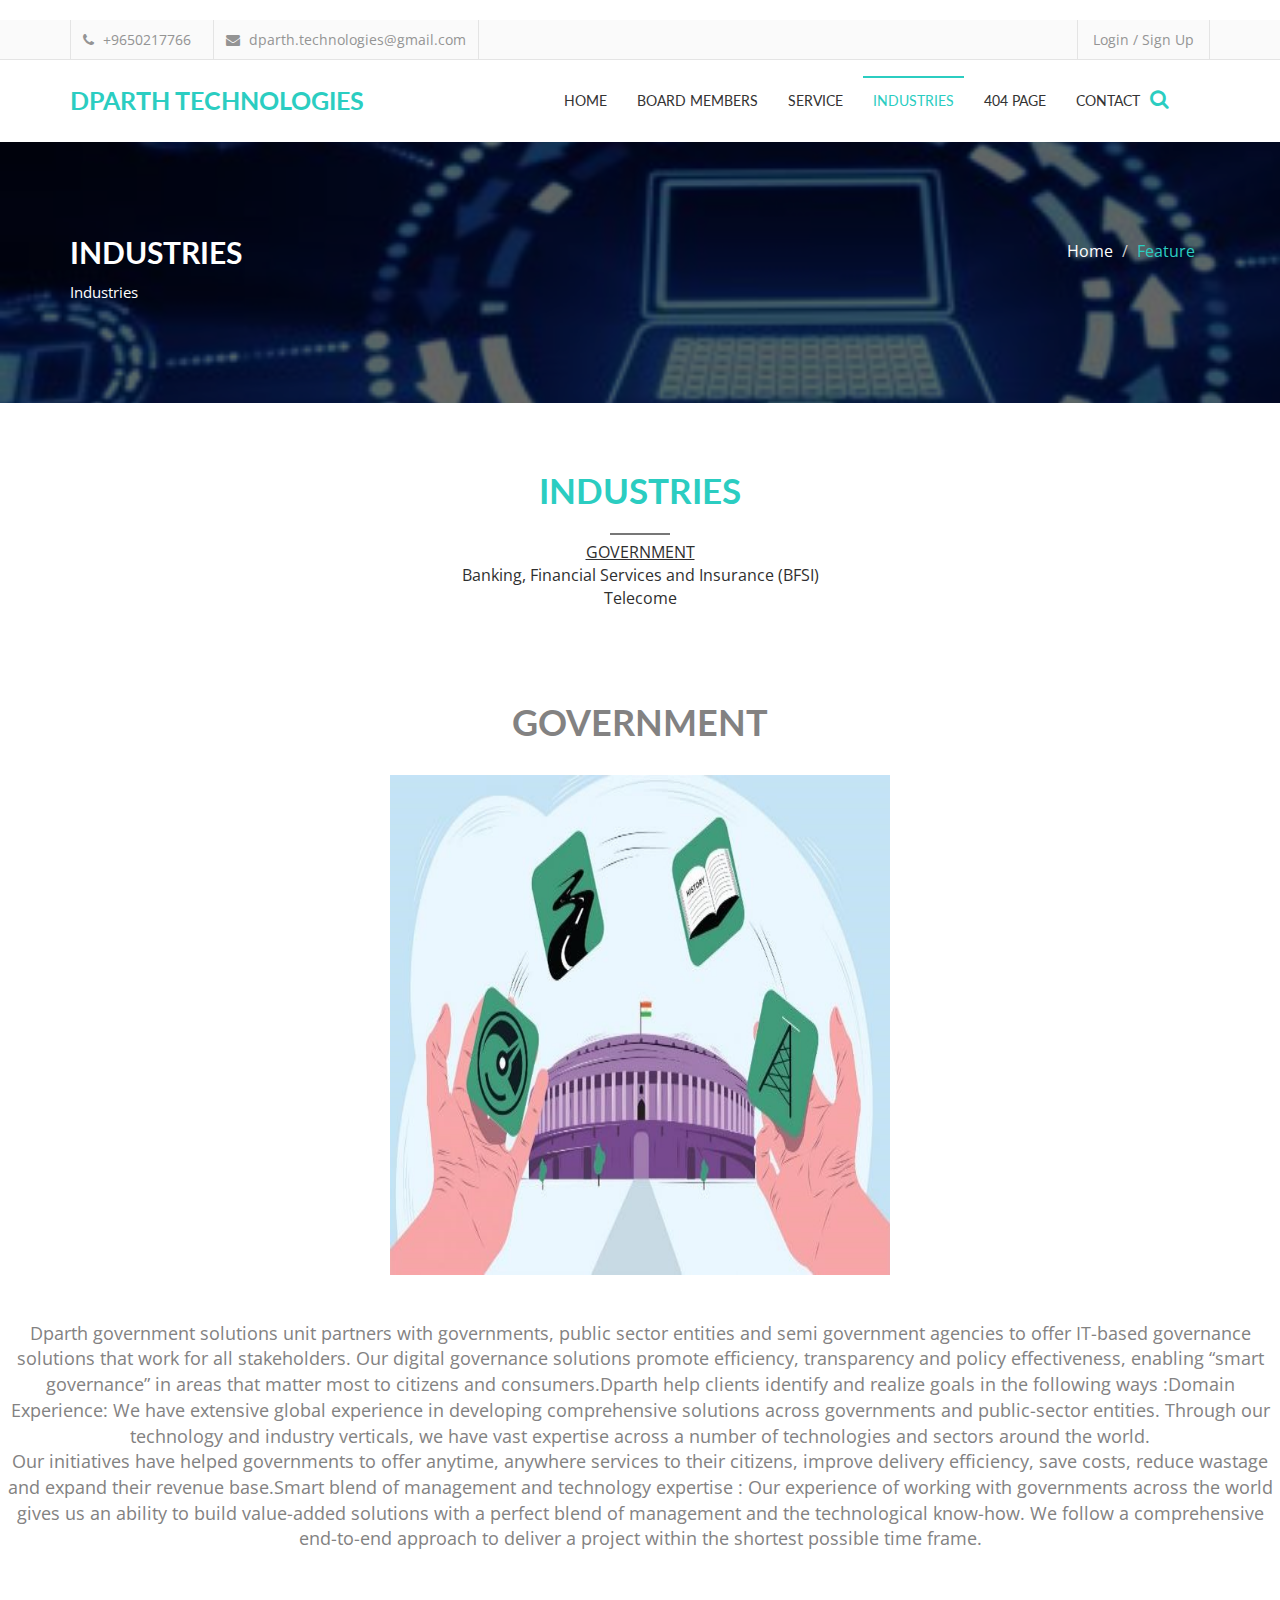
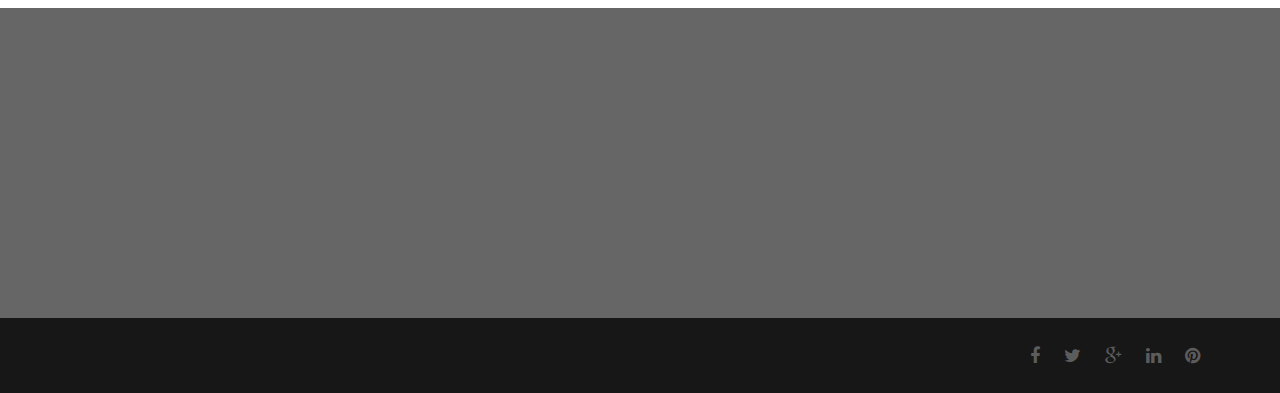
<file: w1.html>
<!DOCTYPE html>
<html lang="en">
  <head>
    <meta charset="utf-8">
    <meta http-equiv="X-UA-Compatible" content="IE=edge">
    <meta name="viewport" content="width=device-width, initial-scale=1">
    <!-- The above 3 meta tags *must* come first in the head; any other head content must come *after* these tags -->
    <title>DPARTH TECHNOLOGIES : FEATURES  </title>
    <!-- Favicon -->
    <link rel="shortcut icon" type="image/icon" href="assets/images/favicon.ico"/>
    <!-- Font Awesome -->
    <link href="assets/css/font-awesome.css" rel="stylesheet">
    <!-- Bootstrap -->
    <link href="assets/css/bootstrap.css" rel="stylesheet">    
    <!-- Slick slider -->
    <link rel="stylesheet" type="text/css" href="assets/css/slick.css"/> 
    <!-- Fancybox slider -->
    <link rel="stylesheet" href="assets/css/jquery.fancybox.css" type="text/css" media="screen" /> 
    <!-- Animate css -->
    <link rel="stylesheet" type="text/css" href="assets/css/animate.css"/> 
    <!-- Bootstrap progressbar  --> 
    <link rel="stylesheet" type="text/css" href="assets/css/bootstrap-progressbar-3.3.4.css"/> 
     <!-- Theme color -->
    <link id="switcher" href="assets/css/theme-color/default-theme.css" rel="stylesheet">

    <!-- Main Style -->
    <link href="style.css" rel="stylesheet">

    <!-- Fonts -->

    <!-- Open Sans for body font -->
    <link href='https://fonts.googleapis.com/css?family=Open+Sans' rel='stylesheet' type='text/css'>
    <!-- Lato for Title -->
    <link href='https://fonts.googleapis.com/css?family=Lato' rel='stylesheet' type='text/css'> 
    <!-- HTML5 shim and Respond.js for IE8 support of HTML5 elements and media queries -->
    <!-- WARNING: Respond.js doesn't work if you view the page via file:// -->
    <!--[if lt IE 9]>
      <script src="https://oss.maxcdn.com/html5shiv/3.7.2/html5shiv.min.js"></script>
      <script src="https://oss.maxcdn.com/respond/1.4.2/respond.min.js"></script>
    <![endif]-->
      
      
  </head>
  <body>

  <!-- BEGAIN PRELOADER -->
    <div id="preloader">
      <div id="status">&nbsp;</div>
    </div>
   <!-- END PRELOADER -->

   <!-- SCROLL TOP BUTTON -->
    <a class="scrollToTop" href="#"><i class="fa fa-angle-up"></i></a>
   <!-- END SCROLL TOP BUTTON -->

    <!-- Start header -->
  <header id="header">
    <!-- header top search -->
    <div class="header-top">
      <div class="container">
        <form action="">
          <div id="search">
          <input type="text" placeholder="Type your search keyword here and hit Enter..." name="s" id="m_search" style="display: inline-block;">
          <button type="submit">
            <i class="fa fa-search"></i>
          </button>
        </div>
        </form>
      </div>
    </div>
    <!-- header bottom -->
    <div class="header-bottom">
      <div class="container">
        <div class="row">
          <div class="col-md-6 col-sm-6 col-xs-6">
            <div class="header-contact">
              <ul>
                <li>
                  <div class="phone">
                    <i class="fa fa-phone"></i>
                    +9650217766
                  </div>
                </li>
                <li>
                  <div class="mail">
                    <i class="fa fa-envelope"></i>
                     dparth.technologies@gmail.com
                  </div>
                </li>
              </ul>
            </div>
          </div>
          <div class="col-md-6 col-sm-6 col-xs-6">
            <div class="header-login">
              <a class="login modal-form" data-target="#login-form" data-toggle="modal" href="#">Login / Sign Up</a>
            </div>
          </div>
        </div>
      </div>
    </div>
  </header>
  <!-- End header -->

  <!-- Start login modal window -->
  <div aria-hidden="false" role="dialog" tabindex="-1" id="login-form" class="modal leread-modal fade in">
    <div class="modal-dialog">
      <!-- Start login section -->
      <div id="login-content" class="modal-content">
        <div class="modal-header">
          <button aria-label="Close" data-dismiss="modal" class="close" type="button"><span aria-hidden="true">×</span></button>
          <h4 class="modal-title"><i class="fa fa-unlock-alt"></i>Login</h4>
        </div>
        <div class="modal-body">
          <form>
            <div class="form-group">
              <input type="text" placeholder="User name" class="form-control">
            </div>
            <div class="form-group">
              <input type="password" placeholder="Password" class="form-control">
            </div>
             <div class="loginbox">
              <label><input type="checkbox"><span>Remember me</span></label>
              <button class="btn signin-btn" type="button">SIGN IN</button>
            </div>                    
          </form>
        </div>
        <div class="modal-footer footer-box">
          <a href="#">Forgot password ?</a>
          <span>No account ? <a id="signup-btn" href="#">Sign Up.</a></span>            
        </div>
      </div>
      <!-- Start signup section -->
      <div id="signup-content" class="modal-content">
        <div class="modal-header">
          <button aria-label="Close" data-dismiss="modal" class="close" type="button"><span aria-hidden="true">×</span></button>
          <h4 class="modal-title"><i class="fa fa-lock"></i>Sign Up</h4>
        </div>
        <div class="modal-body">
          <form>
            <div class="form-group">
              <input placeholder="Name" class="form-control">
            </div>
            <div class="form-group">
              <input placeholder="Username" class="form-control">
            </div>
            <div class="form-group">
              <input placeholder="Email" class="form-control">
            </div>
            <div class="form-group">
              <input type="password" placeholder="Password" class="form-control">
            </div>
            <div class="signupbox">
              <span>Already got account? <a id="login-btn" href="#">Sign In.</a></span>
            </div>
            <div class="loginbox">
              <label><input type="checkbox"><span>Remember me</span><i class="fa"></i></label>
              <button class="btn signin-btn" type="button">SIGN UP</button>
            </div>
          </form>
        </div>
      </div>
    </div>
  </div>
  <!-- End login modal window -->

  <!-- BEGIN MENU -->
  <section id="menu-area">      
    <nav class="navbar navbar-default" role="navigation">  
      <div class="container">
        <div class="navbar-header">
          <!-- FOR MOBILE VIEW COLLAPSED BUTTON -->
          <button type="button" class="navbar-toggle collapsed" data-toggle="collapse" data-target="#navbar" aria-expanded="false" aria-controls="navbar">
            <span class="sr-only">Toggle navigation</span>
            <span class="icon-bar"></span>
            <span class="icon-bar"></span>
            <span class="icon-bar"></span>
          </button>
          <!-- LOGO -->              
          <!-- TEXT BASED LOGO -->
          <a class="navbar-brand" href="index.html">DPARTH TECHNOLOGIES</a>              
          <!-- IMG BASED LOGO  -->
          <!-- <a class="navbar-brand" href="index.html"><img src="assets/images/logo.png" alt="logo"></a> -->                    
        </div>
        <div id="navbar" class="navbar-collapse collapse">
          <ul id="top-menu" class="nav navbar-nav navbar-right main-nav">
            <li><a href="index.html">Home</a></li>
              <li><a href="portfolio.html">BOARD MEMBERS</a></li>
              <li><a href="service.html">Service</a></li>
            <li class="active"><a href="abs.html">INDUSTRIES</a></li>
            
            <!--
              <li class="dropdown">
            
                <a href="#" class="dropdown-toggle" data-toggle="dropdown">Blog <span class="fa fa-angle-down"></span></a>
             
                <ul class="dropdown-menu" role="menu">
                <li><a href="blog-archive.html">Blog Archive</a></li>                
                <li><a href="blog-single-with-left-sidebar.html">Blog Single with Left Sidebar</a></li>
                <li><a href="blog-single-with-right-sidebar.html">Blog Single with Right Sidebar</a></li>
                <li><a href="blog-single-with-out-sidebar.html">Blog Single with out Sidebar</a></li>           
              </ul>
            -->
            
           <li><a href="404.html">404 Page</a></li>               
            <li><a href="contact.html">Contact</a></li>
          </ul>                     
        </div><!--/.nav-collapse -->
        <a href="#" id="search-icon">
          <i class="fa fa-search">            
          </i>
        </a>
      </div>     
    </nav>
  </section>
  <!-- END MENU --> 
  
  <!-- Start single page header -->
  <section id="single-page-header">
    <div class="overlay">
      <div class="container">
        <div class="row">
          <div class="col-md-6 col-sm-6 col-xs-12">
            <div class="single-page-header-left">
              <h2>INDUSTRIES</h2>
              <p>Industries</p>
            </div>
          </div>
          <div class="col-md-6 col-sm-6 col-xs-12">
            <div class="single-page-header-right">
              <ol class="breadcrumb">
                <li><a href="#">Home</a></li>
                <li class="active">Feature</li>
              </ol>
            </div>
          </div>
        </div>
      </div>
    </div>
  </section>
   <!-- Start Feature -->
  <section id="feature">
    <div class="container">
      <div class="row">
        <div class="col-md-12">
          <div class="title-area">
            <h2 class="title">INDUSTRIES</h2>
            <span class="line"></span>              <br>
              <a href="w1.html"><u>GOVERNMENT</u></a><br>
              
              <a href="w2.html">Banking, Financial Services and Insurance (BFSI)</a><br>
              <a href="w3.html">Telecome<br></a><br>
              
              
             <!--- <p id="demo"></p>
              <section id="section1">
           <iframe src="w1.html" height="700" width="1000"></iframe>
  </section>          <iframe src="w2.html" height="500" width="1000"></iframe>
              
                  --->

              

              
          </div>
        </div>
   
      </div>
    </div>
  </section>
  <!-- End Feature -->
  <!-- End single page header -->
<html>
<body>
    
    <h1 align="center"><b>GOVERNMENT</b></h1>
     <br>
<center><img src="assets/images/indusp1.jpg"  align="middle" height="500px" width="500px" border="3px" alt="Please check your internet connection"></center>
    <br style = “line-height:4;”><br>
    <div>
<p align="center">
    <font size="4">
        Dparth government solutions unit partners with governments, public sector entities and semi government agencies to offer IT-based governance solutions that work for all stakeholders. Our digital governance solutions promote efficiency, transparency and policy effectiveness, enabling “smart governance” in areas that matter most to citizens and consumers.Dparth help clients identify and realize goals in the following ways :Domain Experience: We have extensive global experience in developing comprehensive solutions across governments and public-sector entities. Through our technology and industry verticals, we have vast expertise across a number of technologies and sectors around the world.<br>Our initiatives have helped governments to offer anytime, anywhere services to their citizens, improve delivery efficiency, save costs, reduce wastage and expand their revenue base.Smart blend of management and technology expertise : Our experience of working with governments across the world gives us an ability to build value-added solutions with a perfect blend of management and the technological know-how. We follow a comprehensive end-to-end approach to deliver a project within the shortest possible time frame.
    </font>
    </p>
        </div>
    
        <br style = “line-height:4;”><br>
</body>
</html>


  <!-- Start subscribe us -->
  <section id="subscribe">
    <div class="subscribe-overlay">
      <div class="container">
        <div class="row">
          <div class="col-md-12">
            <div class="subscribe-area">
              <h2 class="wow fadeInUp">Subscribe Newsletter</h2>
              <form action="" class="subscrib-form wow fadeInUp" data-wow-duration="0.5s" data-wow-delay="0.5s">
                <input type="text" placeholder="Enter Your E-mail..">
                <button class="subscribe-btn" type="submit">Submit</button>
              </form>
            </div>
          </div>
        </div>
      </div>
    </div>
  </section>
  <!-- End subscribe us -->

  <!-- Start footer -->
  <footer id="footer">
    <div class="container">
      <div class="row">
        <div class="col-md-6 col-sm-6">
          <div class="footer-left">
           
          </div>
        </div>
        <div class="col-md-6 col-sm-6">
          <div class="footer-right">
            <a href="index.html"><i class="fa fa-facebook"></i></a>
            <a href="#"><i class="fa fa-twitter"></i></a>
            <a href="#"><i class="fa fa-google-plus"></i></a>
            <a href="#"><i class="fa fa-linkedin"></i></a>
            <a href="#"><i class="fa fa-pinterest"></i></a>
          </div>
        </div>
      </div>
    </div>
  </footer>
  <!-- End footer -->

    <!-- jQuery library -->
    <script src="https://ajax.googleapis.com/ajax/libs/jquery/1.11.3/jquery.min.js"></script>    
    <!-- Include all compiled plugins (below), or include individual files as needed -->
    <!-- Bootstrap -->
    <script src="assets/js/bootstrap.js"></script>
    <!-- Slick Slider -->
    <script type="text/javascript" src="assets/js/slick.js"></script>    
    <!-- mixit slider -->
    <script type="text/javascript" src="assets/js/jquery.mixitup.js"></script>
    <!-- Add fancyBox -->        
    <script type="text/javascript" src="assets/js/jquery.fancybox.pack.js"></script>
   <!-- counter -->
    <script src="assets/js/waypoints.js"></script>
    <script src="assets/js/jquery.counterup.js"></script>
    <!-- Wow animation -->
    <script type="text/javascript" src="assets/js/wow.js"></script> 
    <!-- progress bar   -->
    <script type="text/javascript" src="assets/js/bootstrap-progressbar.js"></script>  
    
   
    <!-- Custom js -->
    <script type="text/javascript" src="assets/js/custom.js"></script> 
    
  </body>
</html>
</file>
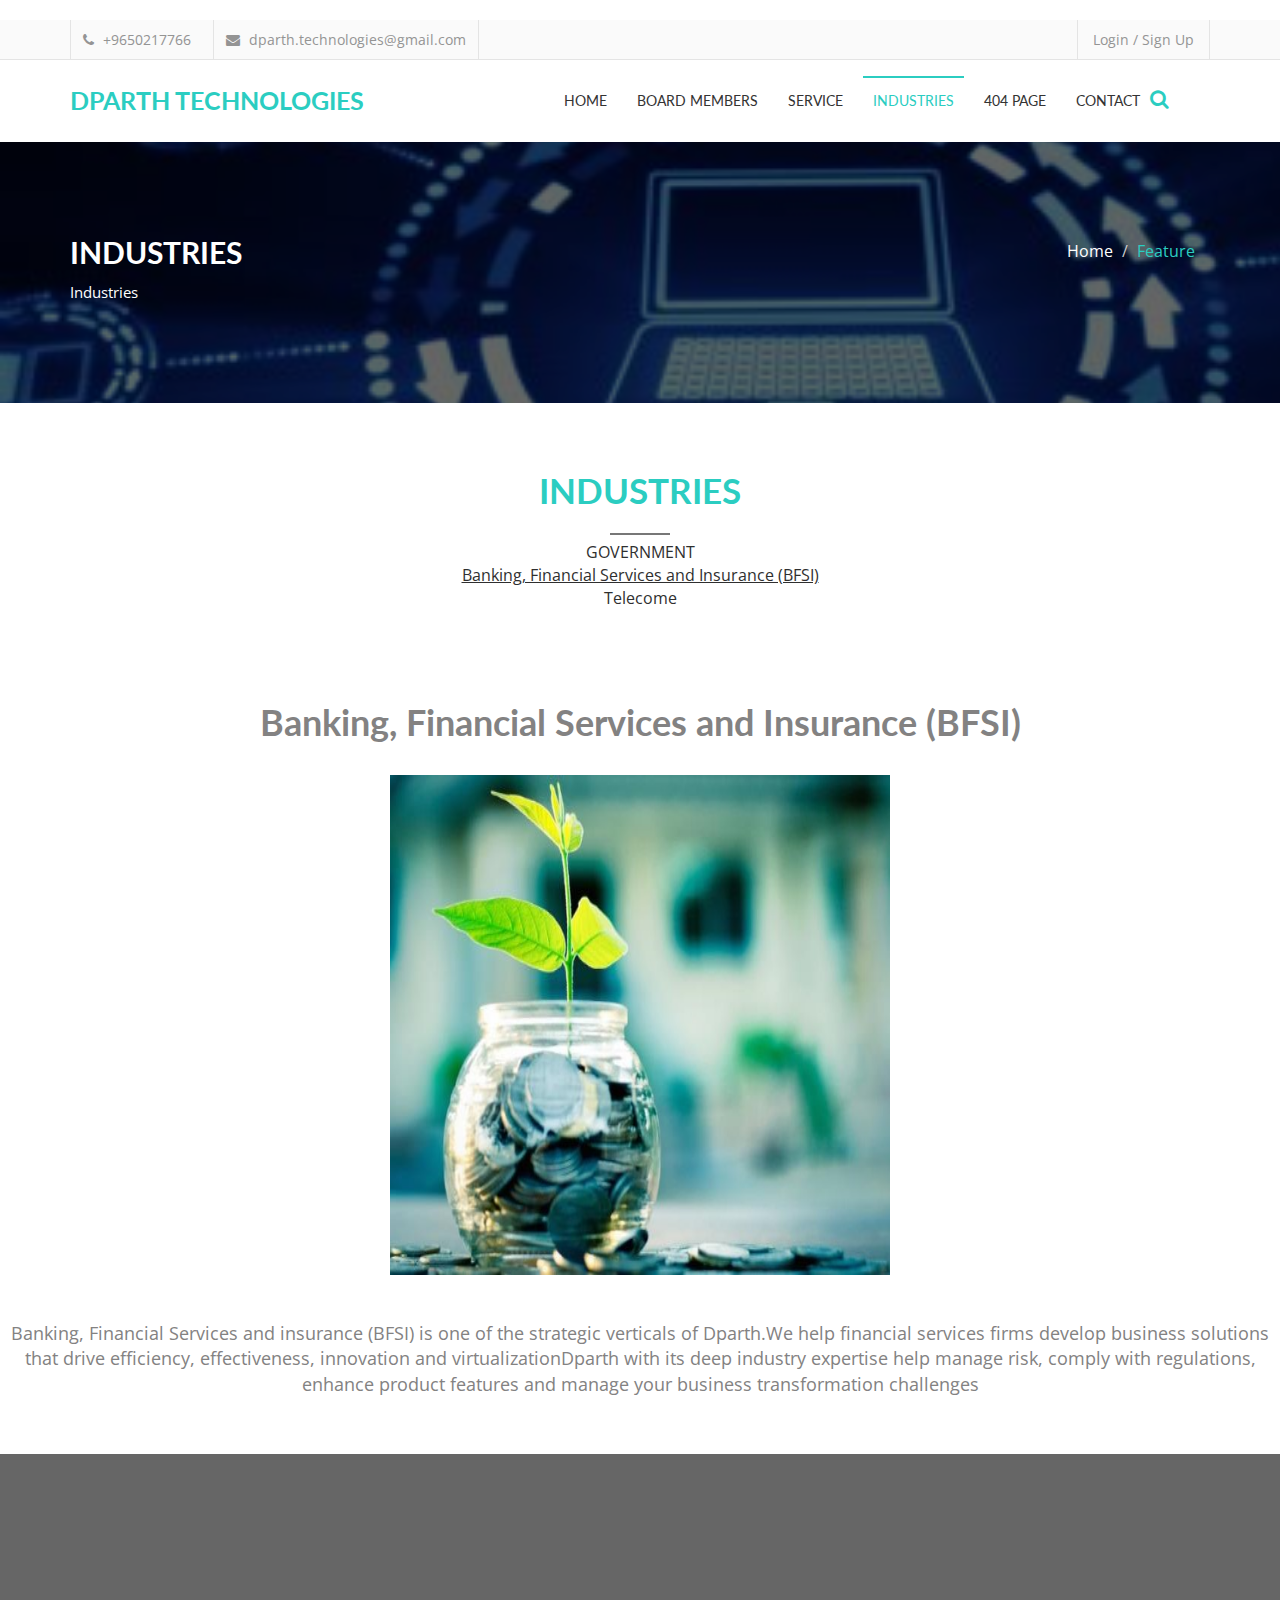
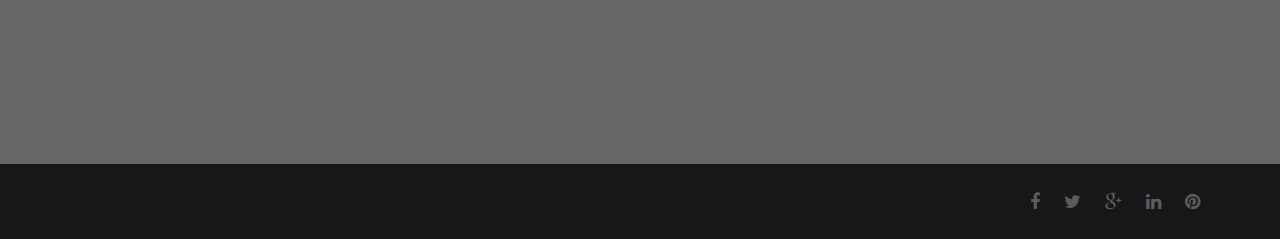
<file: w2.html>
<!DOCTYPE html>
<html lang="en">
  <head>
    <meta charset="utf-8">
    <meta http-equiv="X-UA-Compatible" content="IE=edge">
    <meta name="viewport" content="width=device-width, initial-scale=1">
    <!-- The above 3 meta tags *must* come first in the head; any other head content must come *after* these tags -->
    <title>DPARTH TECHNOLOGIES : FEATURES  </title>
    <!-- Favicon -->
    <link rel="shortcut icon" type="image/icon" href="assets/images/favicon.ico"/>
    <!-- Font Awesome -->
    <link href="assets/css/font-awesome.css" rel="stylesheet">
    <!-- Bootstrap -->
    <link href="assets/css/bootstrap.css" rel="stylesheet">    
    <!-- Slick slider -->
    <link rel="stylesheet" type="text/css" href="assets/css/slick.css"/> 
    <!-- Fancybox slider -->
    <link rel="stylesheet" href="assets/css/jquery.fancybox.css" type="text/css" media="screen" /> 
    <!-- Animate css -->
    <link rel="stylesheet" type="text/css" href="assets/css/animate.css"/> 
    <!-- Bootstrap progressbar  --> 
    <link rel="stylesheet" type="text/css" href="assets/css/bootstrap-progressbar-3.3.4.css"/> 
     <!-- Theme color -->
    <link id="switcher" href="assets/css/theme-color/default-theme.css" rel="stylesheet">

    <!-- Main Style -->
    <link href="style.css" rel="stylesheet">

    <!-- Fonts -->

    <!-- Open Sans for body font -->
    <link href='https://fonts.googleapis.com/css?family=Open+Sans' rel='stylesheet' type='text/css'>
    <!-- Lato for Title -->
    <link href='https://fonts.googleapis.com/css?family=Lato' rel='stylesheet' type='text/css'> 
    <!-- HTML5 shim and Respond.js for IE8 support of HTML5 elements and media queries -->
    <!-- WARNING: Respond.js doesn't work if you view the page via file:// -->
    <!--[if lt IE 9]>
      <script src="https://oss.maxcdn.com/html5shiv/3.7.2/html5shiv.min.js"></script>
      <script src="https://oss.maxcdn.com/respond/1.4.2/respond.min.js"></script>
    <![endif]-->
      
      
  </head>
  <body>

  <!-- BEGAIN PRELOADER -->
    <div id="preloader">
      <div id="status">&nbsp;</div>
    </div>
   <!-- END PRELOADER -->

   <!-- SCROLL TOP BUTTON -->
    <a class="scrollToTop" href="#"><i class="fa fa-angle-up"></i></a>
   <!-- END SCROLL TOP BUTTON -->

    <!-- Start header -->
  <header id="header">
    <!-- header top search -->
    <div class="header-top">
      <div class="container">
        <form action="">
          <div id="search">
          <input type="text" placeholder="Type your search keyword here and hit Enter..." name="s" id="m_search" style="display: inline-block;">
          <button type="submit">
            <i class="fa fa-search"></i>
          </button>
        </div>
        </form>
      </div>
    </div>
    <!-- header bottom -->
    <div class="header-bottom">
      <div class="container">
        <div class="row">
          <div class="col-md-6 col-sm-6 col-xs-6">
            <div class="header-contact">
              <ul>
                <li>
                  <div class="phone">
                    <i class="fa fa-phone"></i>
                    +9650217766
                  </div>
                </li>
                <li>
                  <div class="mail">
                    <i class="fa fa-envelope"></i>
                     dparth.technologies@gmail.com
                  </div>
                </li>
              </ul>
            </div>
          </div>
          <div class="col-md-6 col-sm-6 col-xs-6">
            <div class="header-login">
              <a class="login modal-form" data-target="#login-form" data-toggle="modal" href="#">Login / Sign Up</a>
            </div>
          </div>
        </div>
      </div>
    </div>
  </header>
  <!-- End header -->

  <!-- Start login modal window -->
  <div aria-hidden="false" role="dialog" tabindex="-1" id="login-form" class="modal leread-modal fade in">
    <div class="modal-dialog">
      <!-- Start login section -->
      <div id="login-content" class="modal-content">
        <div class="modal-header">
          <button aria-label="Close" data-dismiss="modal" class="close" type="button"><span aria-hidden="true">×</span></button>
          <h4 class="modal-title"><i class="fa fa-unlock-alt"></i>Login</h4>
        </div>
        <div class="modal-body">
          <form>
            <div class="form-group">
              <input type="text" placeholder="User name" class="form-control">
            </div>
            <div class="form-group">
              <input type="password" placeholder="Password" class="form-control">
            </div>
             <div class="loginbox">
              <label><input type="checkbox"><span>Remember me</span></label>
              <button class="btn signin-btn" type="button">SIGN IN</button>
            </div>                    
          </form>
        </div>
        <div class="modal-footer footer-box">
          <a href="#">Forgot password ?</a>
          <span>No account ? <a id="signup-btn" href="#">Sign Up.</a></span>            
        </div>
      </div>
      <!-- Start signup section -->
      <div id="signup-content" class="modal-content">
        <div class="modal-header">
          <button aria-label="Close" data-dismiss="modal" class="close" type="button"><span aria-hidden="true">×</span></button>
          <h4 class="modal-title"><i class="fa fa-lock"></i>Sign Up</h4>
        </div>
        <div class="modal-body">
          <form>
            <div class="form-group">
              <input placeholder="Name" class="form-control">
            </div>
            <div class="form-group">
              <input placeholder="Username" class="form-control">
            </div>
            <div class="form-group">
              <input placeholder="Email" class="form-control">
            </div>
            <div class="form-group">
              <input type="password" placeholder="Password" class="form-control">
            </div>
            <div class="signupbox">
              <span>Already got account? <a id="login-btn" href="#">Sign In.</a></span>
            </div>
            <div class="loginbox">
              <label><input type="checkbox"><span>Remember me</span><i class="fa"></i></label>
              <button class="btn signin-btn" type="button">SIGN UP</button>
            </div>
          </form>
        </div>
      </div>
    </div>
  </div>
  <!-- End login modal window -->

  <!-- BEGIN MENU -->
  <section id="menu-area">      
    <nav class="navbar navbar-default" role="navigation">  
      <div class="container">
        <div class="navbar-header">
          <!-- FOR MOBILE VIEW COLLAPSED BUTTON -->
          <button type="button" class="navbar-toggle collapsed" data-toggle="collapse" data-target="#navbar" aria-expanded="false" aria-controls="navbar">
            <span class="sr-only">Toggle navigation</span>
            <span class="icon-bar"></span>
            <span class="icon-bar"></span>
            <span class="icon-bar"></span>
          </button>
          <!-- LOGO -->              
          <!-- TEXT BASED LOGO -->
          <a class="navbar-brand" href="index.html">DPARTH TECHNOLOGIES</a>              
          <!-- IMG BASED LOGO  -->
          <!-- <a class="navbar-brand" href="index.html"><img src="assets/images/logo.png" alt="logo"></a> -->                    
        </div>
        <div id="navbar" class="navbar-collapse collapse">
          <ul id="top-menu" class="nav navbar-nav navbar-right main-nav">
            <li><a href="index.html">Home</a></li>
              <li><a href="portfolio.html">BOARD MEMBERS</a></li>
              <li><a href="service.html">Service</a></li>
            <li class="active"><a href="abs.html">INDUSTRIES</a></li>
            
        
            
           <li><a href="404.html">404 Page</a></li>               
            <li><a href="contact.html">Contact</a></li>
          </ul>                     
        </div><!--/.nav-collapse -->
        <a href="#" id="search-icon">
          <i class="fa fa-search">            
          </i>
        </a>
      </div>     
    </nav>
  </section>
  <!-- END MENU --> 
  
  <!-- Start single page header -->
  <section id="single-page-header">
    <div class="overlay">
      <div class="container">
        <div class="row">
          <div class="col-md-6 col-sm-6 col-xs-12">
            <div class="single-page-header-left">
              <h2>INDUSTRIES</h2>
              <p>Industries</p>
            </div>
          </div>
          <div class="col-md-6 col-sm-6 col-xs-12">
            <div class="single-page-header-right">
              <ol class="breadcrumb">
                <li><a href="#">Home</a></li>
                <li class="active">Feature</li>
              </ol>
            </div>
          </div>
        </div>
      </div>
    </div>
  </section>
   <!-- Start Feature -->
  <section id="feature">
    <div class="container">
      <div class="row">
        <div class="col-md-12">
          <div class="title-area">
            <h2 class="title">INDUSTRIES</h2>
            <span class="line"></span>              <br>
              <a href="w1.html">GOVERNMENT</a><br>
              
              <a href="w2.html"><u>Banking, Financial Services and Insurance (BFSI)</u></a><br>
              <a href="w3.html">Telecome<br></a><br>
              
              
             <!--- <p id="demo"></p>
              <section id="section1">
           <iframe src="w1.html" height="700" width="1000"></iframe>
  </section>          <iframe src="w2.html" height="500" width="1000"></iframe>
              
                  --->

              

              
          </div>
        </div>
   
      </div>
    </div>
  </section>
  <!-- End Feature -->
  <!-- End single page header -->


<html>
<body>
    
     <h1 align="center"><b>Banking, Financial Services and Insurance (BFSI)</b></h1>
     <br>
<center><img src="assets/images/indusp2.jpg" height="500px" width="500px" border="3px" alt="Please check your internet connection"></center>
     <br style = “line-height:4;”><br>
    
               <p align="center">
                   
                   <font size="4">
                   
                   Banking, Financial Services and insurance (BFSI) is one of the strategic verticals of Dparth.We help financial services firms develop business solutions that drive efficiency, effectiveness, innovation and virtualizationDparth with its deep industry expertise help manage risk, comply with regulations, enhance product features and manage your business transformation challenges
    </font>
    </p>

     <br style = “line-height:4;”><br>
    
    
    </body>
               
</html>


  <!-- Start subscribe us -->
  <section id="subscribe">
    <div class="subscribe-overlay">
      <div class="container">
        <div class="row">
          <div class="col-md-12">
            <div class="subscribe-area">
              <h2 class="wow fadeInUp">Subscribe Newsletter</h2>
              <form action="" class="subscrib-form wow fadeInUp" data-wow-duration="0.5s" data-wow-delay="0.5s">
                <input type="text" placeholder="Enter Your E-mail..">
                <button class="subscribe-btn" type="submit">Submit</button>
              </form>
            </div>
          </div>
        </div>
      </div>
    </div>
  </section>
  <!-- End subscribe us -->

  <!-- Start footer -->
  <footer id="footer">
    <div class="container">
      <div class="row">
        <div class="col-md-6 col-sm-6">
          <div class="footer-left">
           
          </div>
        </div>
        <div class="col-md-6 col-sm-6">
          <div class="footer-right">
            <a href="index.html"><i class="fa fa-facebook"></i></a>
            <a href="#"><i class="fa fa-twitter"></i></a>
            <a href="#"><i class="fa fa-google-plus"></i></a>
            <a href="#"><i class="fa fa-linkedin"></i></a>
            <a href="#"><i class="fa fa-pinterest"></i></a>
          </div>
        </div>
      </div>
    </div>
  </footer>
  <!-- End footer -->

    <!-- jQuery library -->
    <script src="https://ajax.googleapis.com/ajax/libs/jquery/1.11.3/jquery.min.js"></script>    
    <!-- Include all compiled plugins (below), or include individual files as needed -->
    <!-- Bootstrap -->
    <script src="assets/js/bootstrap.js"></script>
    <!-- Slick Slider -->
    <script type="text/javascript" src="assets/js/slick.js"></script>    
    <!-- mixit slider -->
    <script type="text/javascript" src="assets/js/jquery.mixitup.js"></script>
    <!-- Add fancyBox -->        
    <script type="text/javascript" src="assets/js/jquery.fancybox.pack.js"></script>
   <!-- counter -->
    <script src="assets/js/waypoints.js"></script>
    <script src="assets/js/jquery.counterup.js"></script>
    <!-- Wow animation -->
    <script type="text/javascript" src="assets/js/wow.js"></script> 
    <!-- progress bar   -->
    <script type="text/javascript" src="assets/js/bootstrap-progressbar.js"></script>  
    
   
    <!-- Custom js -->
    <script type="text/javascript" src="assets/js/custom.js"></script> 
    
  </body>
</html>
</file>
<file: assets/css/theme-color/default-theme.css>
/*=======================================
Template Design By MarkUps.
Author URI : http://www.markups.io/
========================================*/
.login:hover,
.login:focus{
  background-color: #2bcdc1; 
}

.navbar-brand {
  color: #2bcdc1 !important; 
}

.navbar-brand:hover,
.navbar-brand:focus{
  color: #2bcdc1 !important;  
}

.navbar-default .navbar-nav > li > a:hover,
.navbar-default .navbar-nav > li > a:focus {
  color: #2bcdc1 !important;  
}

.navbar-default .navbar-nav > .active > a,
.navbar-default .navbar-nav > .active > a:hover,
.navbar-default .navbar-nav > .active > a:focus {
  color: #2bcdc1;
}

.main-nav > li > a:hover::before,
.navbar-default .navbar-nav > .active > a::before,
.navbar-default .navbar-nav > .open > a:hover::before {
  background-color: #2bcdc1; 
}

.main-nav .dropdown:hover .dropdown-toggle{ 
  color: #2bcdc1; 
}

.main-nav .dropdown:hover .dropdown-toggle::before{
  background-color: #2bcdc1;
  color: #2bcdc1; 
}

.navbar-default .navbar-nav > .open > a, 
.navbar-default .navbar-nav > .open > a:hover, 
.navbar-default .navbar-nav > .open > a:focus {  
  color: #2bcdc1;
}

.navbar-nav > li > .dropdown-menu {
  border-top: 2px solid #2bcdc1;  
}

.navbar-nav > li > .dropdown-menu > li > a:hover,
.navbar-nav > li > .dropdown-menu > li > a:focus{ 
  color: #2bcdc1;
}

.main-slider .slick-prev:hover,
.main-slider .slick-next:hover{
  background-color: #2bcdc1;
}

.main-slider .slick-dots li button::before {
  color: #2bcdc1;    
}

.read-more-btn:hover,
.read-more-btn:focus{
  background-color: #2bcdc1;  
}

.title-area .title {
  color: #2bcdc1;  
}

.single-feature .feature-icon {
  color: #2bcdc1;
}

.feat-title{
  color: #2bcdc1;
}

.our-skill h3{
  color: #2bcdc1;
}

.our-skill h3::after {
  background-color: #2bcdc1;
}

.our-skill-content .progress-bar {
  background-color: #2bcdc1;    
}

.why-choose-us h3{
  color: #2bcdc1;  
}

.why-choose-us h3::after {
  background-color: #2bcdc1;  
}

.panel-title > a:hover,
.panel-title > a:focus{
  color: #2bcdc1;
}

.single-counter .counter-label::after {
  background-color: #2bcdc1;  
}

.price-title {
  background-color: #2bcdc1;
}

.purchase-btn:hover,
.purchase-btn:focus{
  background-color: #2bcdc1;
  border-color: #2bcdc1;  
}

.featured-price .price-header{
  background-color: #2bcdc1;
}

.featured-price .purchase-btn{
  background-color: #2bcdc1;
  border-color: #2bcdc1;
}

.team-member-img {  
  border: 2px solid #2bcdc1;  
}

.single-team-member:hover{
  border: 2px solid #2bcdc1;
}

.single-team-member:hover .team-member-link{
  background-color: #2bcdc1;  
}

.team-member-link {
  border: 2px solid #2bcdc1;
}

.testimonial-content h6 span {
  color: #2bcdc1;
}

.testimonial-slider .slick-dots li {
  border: 1px solid #2bcdc1; 
}

.blog-news-title h2>a:hover{
  color: #2bcdc1;  
}

.blog-news-title .blog-author:hover{
  color: #2bcdc1;
}

.blog-more-btn:hover,
.blog-more-btn:focus{
  color: #2bcdc1;  
}

.subscribe-btn {
  background-color: #2bcdc1;
}

.scrollToTop {
  background-color: #2bcdc1;
}

.scrollToTop:hover,
.scrollToTop:focus{
  color: #2bcdc1;
  border: 1px solid #2bcdc1; 
}

.portfolio-menu ul li:hover,
.portfolio-menu ul li.active{
  background-color: #2bcdc1;
  border-color: #2bcdc1; 
}

.single-item-content::after {
  border: 4px solid #2bcdc1;  
}

.view-icon:hover{
  color: #2bcdc1;
}

.pagination-nav li a:hover,
.pagination-nav li a:focus { 
  background-color: #2bcdc1;
  border-color: #2bcdc1; 
}

.sidebar-widget ul>li>a:hover{
  color: #2bcdc1;
}

.search-group .blog-search-btn {
  background-color: #2bcdc1;  
}

.search-group input[type="search"] {  
  border: 1px solid #2bcdc1;  
}

.search-group input[type="search"]:focus{
  border-color: #2bcdc1;
}

.widget-title::after {
  background-color: #2bcdc1;  
}

.widget-catg li{
  color: #2bcdc1;
}

.widget-catg li a:hover,
.widget-catg li a:focus{
  color: #2bcdc1; 
}

.tag-cloud a:hover,
.tag-cloud a:focus{
  background-color: #2bcdc1;
  border-color: #2bcdc1;  
}

.widget-archive li a:hover,
.widget-archive li a:focus{
  color: #2bcdc1;
}

.blog-single-tag a:hover,
.blog-single-tag a:focus {
  color: #2bcdc1;  
}

.blog-single-social a:hover,
.blog-single-social a:focus {  
  color: #2bcdc1;
  border-color: #2bcdc1;
}

.blog-navigation-prev a>span{
  color: #2bcdc1;  
}

.blog-navigation-next a>span{
  color: #2bcdc1;  
}

.comments-form .form-control:focus {
  border-color: #2bcdc1;  
}

.comments-box-area h2::after {
  background-color: #2bcdc1;
}

.comment-btn:hover{
  background-color: #2bcdc1;
  border-color: #2bcdc1;  
}

.contact-area-left h4::after {
  background-color: #2bcdc1;
}

#login-content .form-control:focus {
  border-color: #2bcdc1;  
}

.loginbox .signin-btn {
  background-color: #2bcdc1;  
}

.footer-box a:hover,
.footer-box a:focus{
  color: #2bcdc1;
}

#signup-content .modal-title {
  color: #2bcdc1;
}

#signup-content .form-control:focus {
  border-color: #2bcdc1;  
}

.signupbox span a:hover{
  color: #2bcdc1; 
}

.navbar-default .navbar-toggle {
  border-color: #2bcdc1;
}

.navbar-default .navbar-toggle .icon-bar {
  background-color: #2bcdc1;
}

#search-icon {
  color: #2bcdc1;  
}

#login-content .modal-title {
  color: #2bcdc1;
}

.service-icon {
  color: #2bcdc1;
}

.footer-left p a:hover{
  color: #2bcdc1;
}

.footer-right a:hover{
  color: #2bcdc1;
}

.single-page-header-right .breadcrumb li{
  color: #2bcdc1;
}

.error-title {
  background-color: #2bcdc1;
  border: 2px solid #2bcdc1;  
}

.error-content span {
  color: #2bcdc1; 
}

.error-content .error-home {
  background-color: #2bcdc1;  
}
/*=======================================
Template Design By MarkUps.
Author URI : http://www.markups.io/
========================================*/
</file>
<file: style.css>
/* Table of Content
==================================================
#BASIC TYPOGRAPHY
#HEADER	
#MENU 
#SLIDER
#FEATURES
#ABOUT
#COUNTER 
#SERVICE
#PRICING TABLE
#TESTIMONIAL
#PRICING TABLE
#OUR TEAM
#TESTIMONIAL
#CLIENTS BRAND
#LATEST NEWS
#SUBSCRIBE US
#FOOTER
#PORTFOLIO PAGE
#BLOG PAGE
#CONTACT PAGE
#ERROR PAGE
#RESPONSIVE STYLE
*/


/*--------------------*/
/* BASIC TYPOGRAPHY */
/*--------------------*/

body,html{
  		
}

body {
	font-family: 'Open Sans', sans-serif;
	font-size: 16px;
	overflow-x: hidden !important;
	color: #838282;
}

ul{
	padding: 0;
	margin: 0;
	list-style: none;
}

a{ 
	text-decoration: none;
	color: #2f2f2f;  
}

a:focus{
	outline: none;
	text-decoration: none;
}

h1,h2,h3,h4,h5,h6{
	font-family: 'Lato', sans-serif;
}

h2 {
	color: #fff;  
	font-size: 30px;
	font-weight: 700;
	line-height: 40px;
	margin: 0;
	padding-bottom: 10px;  
}

img{
 border:none;
}

/* Preloader */

#preloader {
  position: fixed;
  top:0;
  left:0;
  right:0;
  bottom:0;
  background-color:#fff; /* change if the mask should have another color then white */
  z-index:99999; /* makes sure it stays on top */ 
}

#status {
  width:200px;
  height:200px;
  position:absolute;
  left:50%; /* centers the loading animation horizontally one the screen */
  top:50%; /* centers the loading animation vertically one the screen */
  background-image:url(assets/images/loader.gif); /* path to your loading animation */
  background-repeat:no-repeat;
  background-position:center;
  margin:-100px 0 0 -100px; /* is width and height divided by two */
}

/*scrol to top*/

.scrollToTop {
  bottom: 60px;
  border-radius: 4px;
  display: none;
  font-size: 32px;
  line-height: 45px;
  font-weight: bold;
  height: 50px;
  position: fixed;
  right: 50px;
  text-align: center;
  text-decoration: none;
  width: 50px;
  z-index: 999;
  color: #fff;    
  -webkit-transition: all 0.5s;
  -moz-transition: all 0.5s;
  -ms-transition: all 0.5s;
  -o-transition: all 0.5s;
  transition: all 0.5s;
}

.scrollToTop:hover,
.scrollToTop:focus{
  background-color: #fff;
  text-decoration: none;
  outline: none;
}

.collapsiblea {
  background-color: darkseagreen;
  color: whitesmoke;
  cursor: pointer;
  padding: 18px;
  width: 100%;
  border: none;
  text-align: left;
  outline: none;
  font-size: 15px;
}

.activea, .collapsiblea:hover {
  background-color: dimgrey;
}

.contenta {
  padding: 0 18px;
  max-height: 0;
  overflow: hidden;
  transition: max-height 0.5s ease-out;
  background-color: #77CAE3;
    color: black;
}

.collapsibleone {
  background-color: darkseagreen;
  color: whitesmoke;
  cursor: pointer;
  padding: 18px;
  width: 100%;
  border: none;
  text-align: left;
  outline: none;
  font-size: 15px;
}

.activeone, .collapsibleone:hover {
  background-color: dimgrey;
}

.contentone {
  padding: 0 18px;
  max-height: 0;
  overflow: hidden;
  transition: max-height 0.5s ease-out;
  background-color: #77CAE3;
    color: black;
}
.collapsibletwo {
  background-color: darkseagreen;
  color: white;
  cursor: pointer;
  padding: 18px;
  width: 100%;
  border: none;
  text-align: left;
  outline: none;
  font-size: 15px;
}

.activetwo, .collapsibletwo:hover {
  background-color: dimgrey;
}

.contenttwo {
  padding: 0 18px;
  max-height: 0;
  overflow: hidden;
  transition: max-height 0.5s ease-out;
  background-color: #77CAE3;
    color: black;
}

.collapsiblethree {
  background-color: darkseagreen;
  color: white;
  cursor: pointer;
  padding: 18px;
  width: 100%;
  border: none;
  text-align: left;
  outline: none;
  font-size: 15px;
}

.activethree, .collapsiblethree:hover {
  background-color: dimgrey;
}

.contentthree {
  padding: 0 18px;
  max-height: 0;
  overflow: hidden;
  transition: max-height 0.5s ease-out;
  background-color: #77CAE3;
    color: black;
}
/*--------------------*/
/* HEADER */
/*--------------------*/

#header{
	float: left;
	display: inline;
	width: 100%;
}

.header-top{
	background-color: #333;
	display: none;
	float: left;
	width: 100%;
	padding: 20px 0;	
}

#search{
	margin: 0 auto;
	width: 70%;
}

#search input {
  background-color: inherit;
  border: medium none;
  color: #fff;
  float: left;
  height: 100%;
  text-align: center;
  width: 95%;
}

#search button[type="submit"] {
  background: inherit;
  border: medium none;
  color: #fff;
  height: 20px;
  width: 30px;
}

#search-icon { 
  font-size: 20px;
  height: 35px;
  line-height: 35px;
  position: absolute;
  right: 8%;
  text-align: center;
  top: 20px;
  width: 35px;
}

.header-bottom{
	background-color: rgba(0, 0, 0, 0.02);
	border-bottom: 1px solid #e4e4e4;
	color: #949494;
	font-size: 12px;
	height: 40px;
	display: inline;
	float: left;
	width: 100%;
	overflow: hidden;
	padding: 0 15px;
	transition: all 0.3s ease 0s;
}

.header-contact{
	display: inline;
	float: left;
	width: 100%;
}

.header-contact ul{}
.header-contact ul li {
  border-left: 1px solid #e4e4e4;
  display: inline-block;
  float: left;
  margin-right: 10px;
  padding: 10px 12px;
}

.header-contact ul li:last-child{
	border-right: 1px solid #e4e4e4;
}

.phone{
	font-size: 14px;
}

.phone i{
	margin-right: 5px; 
}

.mail{
	font-size: 14px;
}
.mail i{
	margin-right: 5px; 
}

.header-login{
	display: inline;
	float: left;
	text-align: right;
	width: 100%;
}

.login {
  border-left: 1px solid #e4e4e4;
  border-right: 1px solid #e4e4e4;
  color: #949494;
  display: inline-block;
  font-size: 14px;
  line-height: 20px;
  padding: 10px 15px;
  text-decoration: none;
  -webkit-transition: all 0.5s;
  -o-transition: all 0.5s;
  transition: all 0.5s;
}
/* Popup container */
.popup {
    position: relative;
    display: inline-block;
    cursor: zoom-out;
}



.login:hover,
.login:focus{	
	color: #fff;
	text-decoration: none;
	outline: none;
}

/*login modal window*/

#login-form {
  background-color: rgba(0, 0, 0, 0.7);  
}

#login-form .modal-dialog {
  margin: 130px auto;
  width: 400px;
}

#login-content {
  border-radius: 0;
}

#login-content .modal-title {  
  font-size: 20px;
}

#login-content .modal-title i{
  margin-right: 5px;
}

#login-content .form-group input{
  height: 35px;
  border-radius: 0;
}

#login-content .form-control:focus { 
  box-shadow: none;  
}

.loginbox label {
  float: left;
  width: 100%;
}

.loginbox label input{
  float: left;
  margin-right: 5px;
}

.loginbox label span {
  font-weight: normal;
}

.loginbox .signin-btn { 
  border-radius: 0;
  margin-top: 10px;
  color: #fff;
}

.footer-box {
  text-align: left;
  font-size: 15px;
}

.footer-box a:hover,
.footer-box a:focus{  
  text-decoration: none;
  outline: none;
}

#signup-content {
  display: none;
}

#signup-content {
  border-radius: 0;
}

#signup-content .modal-title {  
  font-size: 20px;
}

#signup-content .modal-title i{
  margin-right: 5px;
}

#signup-content .form-group input{
  height: 35px;
  border-radius: 0;
}

#signup-content .form-control:focus {  
  box-shadow: none;  
}

.signupbox span {
  display: inline-block;
  font-size: 15px;
  margin-bottom: 10px;
}

.signupbox span a:hover{
  text-decoration: none;
  outline: none;
}

/*--------------------*/
/* MENU */
/*--------------------*/

#menu-area{
	background-color: #fff;
	display: inline;
	float: left;
	width: 100%;
	position: relative;	
}

#menu-area #navbar {  
  padding-right: 70px;
}

#menu-area .navbar-default {
  background-color: #fff;
  border-color: #fff;
  margin-bottom: 0;
}

.navbar-brand {
  font-family: "Lato",sans-serif;
  font-size: 25px;
  font-weight: bold;
  margin-top: 14px;
  text-transform: uppercase;
}

.navbar-brand:hover,
.navbar-brand:focus{	
	text-decoration: none;
	outline: none;
}

.navbar-brand > img {
  display: block;
  margin-top: -5px;
}

.main-nav li {
  padding: 15px 0;
  position: relative;
  margin: 0 5px;
}

.navbar-default .navbar-nav > li > a {
  color: #333;
  display: inline-block !important;
  font-family: "Lato",sans-serif;
  font-size: 14px;
  padding-left: 10px;
  padding-right: 10px;
  text-transform: uppercase;
  width: 100%;
}

.navbar-default .navbar-nav > li > a:hover,
.navbar-default .navbar-nav > li > a:focus {
	border-top: 0px solid #4396ff;
	background: none;
}

.navbar-default .navbar-nav > .active > a,
.navbar-default .navbar-nav > .active > a:hover,
.navbar-default .navbar-nav > .active > a:focus {
  background-color: transparent;  
}

.navbar-nav > li > a::before {
  background-color: transparent;
  content: "";
  height: 2px;
  left: 0;
  position: absolute;
  top: 0;  
  -webkit-transition: all 0.3s ease-in-out 0s;
  -o-transition: all 0.3s ease-in-out 0s;
  transition: all 0.3s ease-in-out 0s;
  width: 0;
}

.main-nav > li > a:hover::before,
.navbar-default .navbar-nav > .active > a::before,
.navbar-default .navbar-nav > .open > a:hover::before {
  width: 100%;
}

.main-nav .dropdown:hover .dropdown-toggle::before{	
	width: 100%;
}

.navbar-default .navbar-nav > .open > a, 
.navbar-default .navbar-nav > .open > a:hover, 
.navbar-default .navbar-nav > .open > a:focus {
  background-color: transparent; 
}

.navbar-nav > li > .dropdown-menu li {
  padding: 0;
}

.navbar-nav > li > .dropdown-menu > li > a {
	color: #333;
	font-family: "Lato",sans-serif;
	font-size: 14px;
	padding: 8px 20px;
	text-transform: uppercase;
	-webkit-transition: all 0.5s;
	-o-transition: all 0.5s;
	transition: all 0.5s;
}

.navbar-nav > li > .dropdown-menu > li > a:hover,
.navbar-nav > li > .dropdown-menu > li > a:focus{
	background-color: transparent;	
}


/*--------------------*/
/* SLIDER */
/*--------------------*/


#slider{
	display: inline;
	float: left;
	width: 100%;
}

.main-slider {
  display: inline;
  float: left;
  height: 600px;
  margin-bottom: 0;
  width: 100%;
}
.main-slider .slick-list {  
  height: 100%;  
}

.single-slide{
	float: left;
	display: inline;
	width: 100%;
}

.single-slide img{
	width: 100%;
}

.slide-content {
  background-color: rgba(0, 0, 0, 0.6);
  height: 100%;
  left: 0;
  position: absolute;
  top: 0;
  width: 100%;
}

.main-slider .slick-prev {
  left: 23px;
}

.main-slider .slick-next {
  right: 20px;
}

.main-slider .slick-prev,
.main-slider .slick-next {
  background-color: rgba(0,0,0,0.5);
  top: 48%;
  height: 50px;
  width: 50px;
  z-index: 999;
  -webkit-transition: all 0.5s;
  -o-transition: all 0.5s;
  transition: all 0.5s;
}

.main-slider .slick-prev::before {
  content: "\f104";
  font-family: fontAwesome;
  font-size: 30px;
}

.main-slider .slick-next::before {
  content: "\f105";
  font-family: fontAwesome;
  font-size: 30px;
}

.main-slider .slick-dots {
  bottom: 10px;  
}

.main-slider .slick-dots li {
  background-color: rgba(0, 0, 0, 0.6);
  border-radius: 50%;
}

.main-slider .slick-dots li button::before {
  font-size: 25px;
  line-height: 21px;
}

.slide-article {
  display: inline;
  float: left;
  padding-left: 20px;
  padding-right: 20px;
  padding-top: 150px;
  width: 100%;
}

.slide-article h1 {
  color: #fff;
  font-size: 45px;
  font-weight: bold;
  line-height: 55px;
  margin-bottom: 25px;
  text-transform: uppercase;
}

.slide-article p {
  color: #fff;
  margin-bottom: 50px;
}

.read-more-btn{
	color: #fff;
	border: 1px solid #fff;
	display: inline-block;
	padding: 12px 22px;
	font-weight: 700px;
	font-size: 16px;	
	-webkit-transition: all 0.5s;
	-o-transition: all 0.5s;
	transition: all 0.5s;
}

.read-more-btn:hover,
.read-more-btn:focus{
	color: #fff;
	text-decoration: none;
	outline: none;
}

.slider-img{
	display: inline;
	float: left;
	padding: 0 30px;
	width: 100%; 
}

/*--------------------*/
/* FEATURE */
/*--------------------*/

#feature{
	background-color: #fff;
	display: inline;
	float: left;
	padding: 70px 0;
	width: 100%;
}

.title-area {
  display: inline;
  float: left;
  padding: 0 150px;
  text-align: center;
  width: 100%;
}

.title-area .title {	
	font-size: 35px;
	font-weight: 700;
	line-height: 35px;
	text-transform: uppercase;
}

.title-area .line {
  background-color: #777;
  display: inline-block;
  height: 2px;
  width: 60px;
}

.title-area p {
  color: #777777;
  line-height: 25px;
  margin-top: 20px;
}

.feature-content {
  display: inline;
  float: left;
  width: 100%;
  margin-top: 50px;
}

.single-feature{
	display: inline;
	float: left;
	margin-bottom: 40px;
	width: 100%;
}

.single-feature:hover .feature-icon{
	color: #444;
}

.single-feature .feature-icon {
  font-size: 35px;
  -webkit-transition: all 0.5s;
  -o-transition: all 0.5s;
  transition: all 0.5s;
}

.feat-title{
	font-weight: normal;
	font-size: 20px;
	-webkit-transition: all 0.5s;
	-o-transition: all 0.5s;
	transition: all 0.5s;
}

.single-feature:hover .feat-title{
	color: #444;
}

.single-feature p {
  color: #555;
  font-size: 15px;
}

/*--------------------*/
/* ABOUT */
/*--------------------*/

#about{
	background-color: #f8f8f8;
	display: inline;
	float: left;
	padding: 70px 0;
	width: 100%;
}

.about-content {
	display: inline;
	float: left;
	margin-top: 50px;
	width: 100%;
}

.our-skill{
	display: inline;
	float: left;
	width: 100%;
}

.our-skill h3{	
	position: relative;
}

.our-skill h3::after {
  content: "";
  height: 2px;
  left: 0;
  position: absolute;
  top: 40px;
  width: 65px;
}

.our-skill-content{
	display: inline;
	float: left;
	width: 100%;
	margin-top: 50px;
}

.our-skill-content p{
	margin-bottom: 32px;
}

.our-skill-content .progress {
  background-color: #f5f5f5;
  height: 30px; 
  border-radius: 0;
  margin-bottom: 24px;
}

.our-skill-content .progressbar-back-text,
.our-skill-content .progressbar-front-text {
  font-size: 14px;
  height: 100%;
  line-height: 30px;  
}

.progress-title {
  font-size: 15px;
  font-weight: bold;
  left: 20px;
  line-height: 29px;
  position: absolute;
  text-transform: uppercase;
  top: 0;
}

.why-choose-us{
	display: inline;
	float: left;
	width: 100%;
}

.why-choose-us h3{	
	position: relative;
}

.why-choose-us h3::after {
  content: "";
  height: 2px;
  left: 0;
  position: absolute;
  top: 40px;
  width: 65px;
}

.why-choose-group{
	margin-top: 50px;
}

.panel-group .panel {  
  border-radius: 0px;
}

.panel-default > .panel-heading {
  background-color: #fff;
  border-color: #ddd;
  border-radius: 0;
  color: #333;
  padding: 0;
}

.panel-title > a {
	color: #222;
  display: block;
  padding: 10px 15px;
}

.panel-title > a:hover,
.panel-title > a:focus{
 	text-decoration: none;
 	outline: none;
}

.panel-title > a span {
  float: right;
  font-size: 20px;
}

.why-choose-group .panel-body p {
  color: #555;
  font-size: 15px;
  line-height: 22px;
}

.why-choose-img {
  display: inline-block;
  float: left;
  margin-right: 14px;
  margin-bottom: 3px;
  width: 20%;
}

.six-sec-ease-in-out {
    -webkit-transition: width 6s ease-in-out;
    -moz-transition: width 6s ease-in-out;
    -ms-transition: width 6s ease-in-out;
    -o-transition: width 6s ease-in-out;
    transition: width 6s ease-in-out;
}

/*--------------------*/
/* COUNTER */
/*--------------------*/

#counter{
	background-attachment: fixed !important;
	background-image: url("assets/images/counter-bg.jpg");
	background-repeat: repeat;
	background-size: cover;
	color: #ffffff;
	display: inline;
	float: left;
	width: 100%;
}

.counter-overlay{
	background: rgba(15, 22, 30, 0.5) none repeat scroll 0 0;
	color: #ffffff;
	display: inline;
	float: left;
	padding: 90px 0;
	width: 100%;
}

.counter-area{
	display: inline;
	float: left;
	width: 100%;
}

.single-counter{
	display: inline;
	float: left;
	text-align: center;
	width: 100%;
}

.single-counter .counter-icon{
	display: inline;
	float: left;
	width: 100%;
	color: #fff;
	font-size: 30px;
}

.single-counter .counter-no {
  color: #fff;
  display: inline;
  float: left;
  font-size: 45px;
  font-weight: bold;
  text-align: center;
  width: 100%;
  line-height: 60px;
  margin-top: 10px;
  margin-bottom: 10px;
}

.single-counter .counter-label {
  color: #fff;
  display: inline;
  float: left;
  font-size: 20px;
  width: 100%;
}

.single-counter .counter-label::after {
  content: "";
  height: 2px;
  margin: 8px auto;
  width: 35px;
  display: block;
}


/*--------------------*/
/* SERVICE */
/*--------------------*/

#service{
	background-color: #fff;
	display: inline;
	float: left;
	padding: 70px 0;
	width: 100%;
}

.service-content{
	display: inline;
	float: left;
	margin-top: 50px;
	width: 100%;
}

.single-service {
  display: inline;
  float: left;
  margin-bottom: 30px;
  padding-left: 80px;
  position: relative;
  width: 100%;
}

.service-icon {	
  font-size: 50px;
  height: 60px;
  left: 0;
  line-height: 50px;
  position: absolute;
  top: 10px;
  width: 60px;
  -webkit-transition: all 0.5s ease 0s;
  -o-transition: all 0.5s ease 0s;
  transition: all 0.5s ease 0s;
}

.single-service:hover .service-icon{
	color: #222;
}

.service-title{
	color: #222;
	font-size: 20px;
	font-weight: 300;
	text-transform: uppercase;
	transition: all 0.5s ease 0s;
}

.single-service p {
  font-size: 14px;
  line-height: 25px;
}


/*--------------------*/
/* PRICING TABLE */
/*--------------------*/


#pricing-table{
	background-color: #f8f8f8;
	display: inline;
	float: left;
	padding: 70px 0;
	width: 100%;
}

.pricing-table-content{
	display: inline;
	float: left;
	margin-top: 50px;
	width: 100%;
}

.single-table-price {
  background-color: #fff;
  display: inline;
  float: left;
  text-align: center;
  width: 100%;
  border: 1px solid #ccc;
}

.price-header {
  background-color: #383838;
  color: #ccc;
  display: inline;
  float: left;
  width: 100%;
}

.price-title {  
  color: #fff;
  display: inline-block;
  font-size: 15px;
  margin-top: -5px;
  min-width: 150px;
  padding: 5px 15px;
  text-transform: uppercase;
}

.price {
  color: #fff;
  display: inline;
  float: left;
  font-size: 40px;
  font-weight: normal;
  padding: 15px;
  width: 100%;
}

.price .price-up{
	font-size: 60%;
}

.price .price-down{
	font-size: 14px;
	text-transform: uppercase;
}

.price-article{
	display: inline;
	float: left;
	padding: 0 20px;
	width: 100%;
}

.price-article ul li {
  border-bottom: 1px solid #ccc;
  color: #555;
  padding: 15px 0;
}

.price-article ul li:last-child{
	border: none;
}

.price-footer{
	display: inline;
	float: left;
	width: 100%;
}

.purchase-btn {
  background-color: #fff;
  border: 1px solid #ccc;
  display: inline-block;
  margin-bottom: -10px;
  margin-top: 20px;
  padding: 10px 20px;
  text-align: center;
  text-transform: uppercase;
  font-size: 15px;
  -webkit-transition: all 0.5s;
  -o-transition: all 0.5s;
  transition: all 0.5s;
}

.purchase-btn:hover,
.purchase-btn:focus{
	text-decoration: none;
	outline: none;
	color: #fff;
}

.featured-price .price-title{
	background-color: #383838;
}

.featured-price .purchase-btn{
	color: #fff;
}


/*--------------------*/
/* OUR TEAM */
/*--------------------*/


#our-team {
  display: inline;
  float: left;
  padding: 70px 0;
  width: 100%;
}

.our-team-content{
	display: inline;
	float: left;
	margin-top: 50px;
	width: 100%;
}

.single-team-member {
  border: 2px solid #f5f5f5;
  display: inline;
  float: left;
  margin-top: 65px;
  padding: 10px;
  padding-bottom: 50px;
  position: relative;
  text-align: center;
  width: 100%; 
  -webkit-transition: all 0.5s;
  -o-transition: all 0.5s;
  transition: all 0.5s;
}

.single-team-member:hover{
	 -webkit-box-shadow: 0 8px 6px -6px #000;
	   -moz-box-shadow: 0 8px 6px -6px #000;
	        box-shadow: 0 8px 6px -6px #000;
}

.team-member-img {
  background-color: #ffffff;
  margin-top: -65px;
  position: relative;
}

.team-member-img img{
	width: 100%;
}

.team-member-name {
  display: inline;
  float: left;
  padding: 25px 0 15px;
  width: 100%;
}

.team-member-name p {
  color: #222;
  font-size: 18px;
  text-transform: uppercase;
  margin-bottom: 0;
}

.team-member-name span {
  color: #222;
  font-size: 14px;
}

.single-team-member > p {
  color: #222;
  font-size: 14px;
  line-height: 20px;
  padding: 0 10px;
}

.single-team-member:hover .team-member-link{	
	color: #fff;
}

.single-team-member:hover .team-member-link>a{	
	color: #fff;
}

.team-member-link {
  background: #fff none repeat scroll 0 0;
  color: #555;
  bottom: -20px;
  left: 0;  
  margin: 0 auto;
  position: absolute;
  right: 0;
  text-align: center;
  width: 60%;
  -webkit-transition: all 0.5s;
  -o-transition: all 0.5s;
  transition: all 0.5s;
}

.team-member-link a {
  display: inline-block;
  padding: 8px;
  -webkit-transition: all 0.5s;
  -o-transition: all 0.5s;
  transition: all 0.5s;
}

.team-member-link a:hover,
.team-member-link a:focus{	
  display: inline-block;
  outline: none;
}

/*--------------------*/
/* TESTIMONIAL */
/*--------------------*/

#testimonial {
  background-attachment: fixed !important;
  background-image: url("assets/images/testimonial-1.jpg");
  background-repeat: repeat;
  background-size: cover;
  color: #ffffff;
  display: inline;
  float: left;
  width: 100%;
  padding: 70px 0;
}

#testimonial .title-area {
  padding: 0 50px;
}

#testimonial .title-area .title {
  font-size: 30px;
  line-height: 30px; 
}

.testimonial-slider {
  display: inline;
  float: left;
  margin-top: 50px;
  text-align: center;
  width: 100%;
}

.single-slider{
	display: inline;
	float: left;
	text-align: center;
	width: 100%;
  outline: none;
}

.testimonial-img {
  border-radius: 50%;
  height: 100px;
  margin: 0 auto 30px;
  text-align: center;
  width: 100px;
}

.testimonial-img img{
	width: 100%;
	border-radius: 50%;
}

.testimonial-content{}
.testimonial-content p{
	font-size: 15px;
}

.testimonial-content h6 {
  font-size: 15px;
  margin-top: 10px;
  display: inline-block;
}

.testimonial-content h6 span {
  margin-left: 3px;
}

.testimonial-slider .slick-dots li {
  border-radius: 50%;
  color: #fff;  
}

.testimonial-slider .slick-dots li button::before {
  display: none;
}

/*--------------------*/
/* CLIENTS BRAND */
/*--------------------*/

#clients-brand{
  background-color: #fff;
  display: inline;
  float: left;
  padding: 70px 0;
  width: 100%;
}

.clients-brand-area{
  display: inline;
  float: left;
  width: 100%;
}

.clients-brand-slide {
  margin-bottom: 0;
  width: 100%;
}

.clients-brand-slide .slick-slide{
  outline: none;
}

.single-brand {
  background-color: #f8f8f8;
  border: 1px solid #ccc;
  display: inline;
  float: left;
  height: 120px;
  padding-top: 47px;
  text-align: center;
  width: 100%;
}

.single-brand img {
  display: inline-block;
}


/*--------------------*/
/* LATEST NEWS */
/*--------------------*/


#latest-news{
  background-color: #f8f8f8;
  display: inline;
  float: left;
  padding: 70px 0;
  width: 100%;
}

.latest-news-content{
  display: inline;
  float: left;
  margin-top: 50px;
  width: 100%;
}

.blog-news-single {
  background-color: #fff;
  display: inline;
  float: left;
  width: 100%;
  padding-bottom: 20px;
}

.blog-news-img {
  display: inline;
  float: left;
  height: 270px;
  width: 100%;
}

.blog-news-img img {
  width: 100%;
  height: 100%;
}

.blog-news-title {
  display: inline;
  float: left;
  padding: 20px 15px 15px;
  width: 100%;
}

.blog-news-title h2,
.blog-news-title h2>a{
  color: #838282;
  font-family: "Lato",sans-serif;
  font-size: 20px;
  font-weight: 500;
  text-transform: uppercase; 
  padding: 0; 
  -webkit-transition: all 0.5s;
  -o-transition: all 0.5s;
  transition: all 0.5s;
}

.blog-news-title h2>a:hover{
  text-decoration: none;
  outline: none;
}

.blog-news-title p {
  font-size: 13px;
  letter-spacing: 0.5px;
  text-transform: uppercase;
}

.blog-news-title .blog-author{
  text-transform: uppercase;
}

.blog-news-title .blog-date{}
.blog-news-details{
  display: inline;
  float: left;
  padding: 0 15px;
  width: 100%;
}

.blog-news-details p{
  font-size: 14px;
}

.blog-more-btn {
  color: #838282;
  display: inline-block;
  font-size: 14px;
  margin-top: 15px;
  text-decoration: none;
}

.blog-more-btn:hover,
.blog-more-btn:focus{
  text-decoration: none;
  outline: none;  
}

.blog-more-btn i{
  margin-left: 5px;
}


/*--------------------*/
/* SUBSCRIBE US */
/*--------------------*/


#subscribe{
  background-attachment: fixed !important;
  background-image: url("assets/images/subscribe-bg.jpg");
  background-repeat: repeat;
  background-size: cover;
  color: #ffffff;
  display: inline;
  float: left;    
  width: 100%;
}

.subscribe-overlay{
  background-color: rgba(0,0,0,0.6); 
  padding: 90px 0;
  float: left;
  width: 100%;
}
.subscribe-area{
  display: inline;
  float: left;
  text-align: center;
  width: 100%;
}

.subscribe-area h2 {
  letter-spacing: 0.5px;
  margin-bottom: 30px;
  text-transform: uppercase;
}

.subscrib-form {
  margin: 0 auto;
  width: 600px;
  position: relative;
}

.subscrib-form input {
  border: medium none;
  border-radius:4px;
  color: #444;
  font-size: 18px;
  height: 50px;
  outline: medium none;
  padding: 5px 105px 5px 10px;
  width: 100%;
}

.subscribe-btn { 
  border: medium none;
  border-radius: 0 4px 4px 0;
  color: #fff;
  font-size: 18px;
  font-weight: bold;
  height: 50px;
  top: 0;
  letter-spacing: 0.5px;
  outline: medium none;
  position: absolute;
  right: 0;
  text-transform: uppercase;
  width: 120px;
}


/*--------------------*/
/* FOOTER */
/*--------------------*/


#footer{
  background-color: #171717;
  display: inline;
  float: left;
  padding: 25px 0;
  width: 100%;
}

.footer-left{
  display: inline;
  float: left;
  width: 100%;
}

.footer-left p {
  color: #5c5c5c;
  font-size: 14px;
  margin: 0;
}

.footer-left p a{
  color: #5c5c5c;
}

.footer-left p a:hover{
  text-decoration: none;
  outline: none;
}

.footer-right{
  display: inline;
  float: left;
  text-align: right;
  width: 100%;
} 

.footer-right a{
  color: #5c5c5c;
  font-size: 18px;
  padding: 0 10px;
  -webkit-transition: all 0.5s;
  -o-transition: all 0.5s;
  transition: all 0.5s;
}


/*--------------------*/
/* PORTFOLIO PAGE */
/*--------------------*/


#single-page-header{
  background-attachment: fixed !important;
  background-image: url("assets/images/slider-5.jpg");
  background-repeat: repeat;
  background-size: cover;
  color: #ffffff;
  display: inline;
  float: left;    
  width: 100%;

}

.overlay{
  background-color: rgba(0,0,0,0.6); 
  padding: 90px 0;
  float: left;
  width: 100%;
}

.single-page-header-left{
  display: inline;
  float: left;
  width: 100%;
}

.single-page-header-left h2{
  text-transform: uppercase;
}

.single-page-header-left p {
  font-size: 15px;
}

.single-page-header-right{
  display: inline;
  float: left;
  width: 100%;
}

.single-page-header-right .breadcrumb {
  background: transparent none repeat scroll 0 0;
  border-radius: 0;
  text-align: right;
}

.single-page-header-right .breadcrumb li a{
  color: #fff;
}

#portfolio{
  background-color: #fff;
  display: inline;
  float: left;
  width: 100%;
  min-height: 400px;
  padding: 70px 0;
}

.portfolio-area{
  display: inline;
  float: left;
  width: 100%;
}

.portfolio-menu{
  display: inline;
  float: left;
  text-align: center;
  padding: 0 20px;
  width: 100%;
}

.portfolio-menu ul li {
  border: 1px solid #ccc;
  cursor: pointer;
  display: inline-block;
  margin: 0 5px;
  padding: 6px 15px;
  text-transform: uppercase;
  -webkit-transition: all 0.5s;
  -o-transition: all 0.5s;
  transition: all 0.5s;
}

.portfolio-menu ul li:hover,
.portfolio-menu ul li.active{  
  color: #fff;
}

#mixit-container .mix {
  display: none;
}

.portfolio-container {
  display: inline;
  float: left;
  margin-top: 50px;
  width: 100%;
}

.single-portfolio{
  background-color: #ccc;
  display: inline;
  float: left;
  width: 25%;  
}

.single-item>img {
  height: 220px;
  width: 100%;
}

.single-item{
  display: inline;
  float: left;
  position: relative;
  width: 100%;
}

.single-item-content {  
  color: #fff;  
  height: 100%;
  left: 0;
  opacity: 0;
  padding-top: 55px;
  position: absolute;
  text-align: center;
  top: 0;
  width: 100%;
 -webkit-transition: all 0.4s ease-in-out;
  -moz-transition: all 0.4s ease-in-out;
  -o-transition: all 0.4s ease-in-out;
  -ms-transition: all 0.4s ease-in-out;
  transition: all 0.4s ease-in-out;
  
  -webkit-transform: scale(0);
  -moz-transform: scale(0);
  -o-transform: scale(0);
  -ms-transform: scale(0);
  transform: scale(0);
  
  -webkit-backface-visibility: hidden; /*for a smooth font */
}

.single-item:hover .single-item-content{
  background-color: rgba(0,0,0,0.7);
 opacity: 1;  
  -webkit-transform: scale(1);
  -moz-transform: scale(1);
  -o-transform: scale(1);
  -ms-transform: scale(1);
  transform: scale(1);  
} 

.single-item-content::after {
  content: "";
  height: 85%;
  left: 18px;
  top: 15px;
  width: 90%;
  position: absolute;
  z-index: -1;
}

.view-icon{
  color: #fff;
  font-size: 30px;  
}


/*--------------------*/
/* BLOG PAGE */
/*--------------------*/


#blog-archive {
  background-color: #f8f8f8;
  display: inline;
  float: left;
  padding: 50px 0;
  width: 100%;
}

.blog-archive-area{
  display: inline;
  float: left;
  width: 100%;
}

.blog-archive-left{
  display: inline;
  float: left;
  width: 100%;
}

.blog-archive-left .blog-news-single{
  margin-bottom: 30px;
}

.blog-archive-left .blog-news-img {  
  height: 350px;
}

.blog-pagination {  
  display: inline;
  float: left;
  margin-top: 20px;
  padding: 15px 0;
  width: 100%;
}

.pagination-nav{
  display: inline-block;
  width: 100%;
  text-align: center;
}

.pagination-nav li {
  display: inline-block;
}

.pagination-nav li a {
  color: #555;
  border: 1px solid #ccc;
  display: inline-block;
  margin: 0 5px;
  padding: 5px 13px;  
  -webkit-transition: all 0.5s;
  -o-transition: all 0.5s;
  transition: all 0.5s;
}

.pagination-nav li a:hover,
.pagination-nav li a:focus { 
  color: #fff;
  text-decoration: none;
  outline: none;  
}

.blog-side-bar{
  display: inline;
  float: left;
  width: 100%;
}

.sidebar-widget{
  display: inline;
  float: left;
  margin-bottom: 30px;
  width: 100%;
}

.sidebar-widget>p{
  font-size: 14px;
}

.sidebar-widget ul li{}
.sidebar-widget ul>li>a{
  display: inline-block;
  font-size: 14px;
  margin-bottom: 10px;
}

.search-group{
  display: inline;
  float: left;
  width: 100%;
  position: relative;
}

.search-group .blog-search-btn {
  border: medium none;
  color: #fff;
  font-size: 18px;
  height: 40px;
  left: 0;
  position: absolute;
  top: 0;
  width: 50px;
}

.search-group input[type="search"] {
  height: 40px;
  outline: medium none;
  padding: 5px 10px 5px 55px;
  width: 100%;
}

.search-group input[type="search"]:focus{
  outline: none;
}

.widget-title {
  color: #333;
  font-size: 20px;
  font-weight: 300;
  margin-bottom: 25px;
  position: relative;
}

.widget-title::after {
  content: "";
  height: 2px;
  left: 0;
  position: absolute;
  top: 30px;
  width: 30px;
}

.widget-catg li a {  
  display: inline-block;
  font-size: 14px;
  margin-bottom: 5px;
  padding-left: 10px;
 -webkit-transition: all 0.4s ease-in-out;
  -moz-transition: all 0.4s ease-in-out;
  -o-transition: all 0.4s ease-in-out;
  -ms-transition: all 0.4s ease-in-out;
  transition: all 0.4s ease-in-out;
}

.widget-catg li a:hover,
.widget-catg li a:focus{
  text-decoration: none;
  outline: none;
}

.widget-catg li::before{
  content: '\f138';
  font-family: fontAwesome;
}

.tag-cloud{
  display: inline;
  float: left;
  width: 100%;
  text-align: left;
}

.tag-cloud a {
  border: 1px solid #ccc;
  display: inline-block;
  font-size: 15px;
  margin-bottom: 8px;
  margin-right: 3px;
  padding: 5px 10px;
  -webkit-transition: all 0.5s;
  -o-transition: all 0.5s;
  transition: all 0.5s;
}

.tag-cloud a:hover,
.tag-cloud a:focus{
  color: #fff;
  text-decoration: none;
  outline: none;
}

.widget-archive li{}
.widget-archive li a{
  display: inline-block;
  font-size: 14px;
  margin-bottom: 10px;
  -webkit-transition: all 0.5s;
  -o-transition: all 0.5s;
  transition: all 0.5s;
}

.widget-archive li a span{
  margin-left: 5px;
  display: inline-block;
}

.widget-archive li a:hover,
.widget-archive li a:focus{
  text-decoration: none;
}

.blog-single-details blockquote {
  margin-top: 30px;
  margin-bottom: 30px;
  margin-left: 20px;
}

.blog-single-details blockquote p{
  font-size: 18px;
}

.blog-single-details blockquote span {
  text-transform: uppercase;
  font-size: 16px;
}

.blog-single-details ul,
.blog-single-details ol {
  padding-left: 25px;
  margin-bottom: 20px;
}

.blog-single-details ul li{
  list-style: circle;
  margin-bottom: 5px;
}

.blog-single-details h1,
.blog-single-details h2,
.blog-single-details h3,
.blog-single-details h4,
.blog-single-details h5,
.blog-single-details h6{
  color: #333;
}

.blog-single-details h3{
  margin-top: 0px;
}

.blog-single-bottom {
  display: inline;
  float: left;
  margin-top: 50px;
  padding: 10px 0;
  width: 100%;
}

.blog-single-tag{
  display: inline;
  font-size: 14px;
  float: left;
  width: 100%;  
  text-align: left;
}

.blog-single-tag a {
  margin-left: 5px;
  color: #333;
}

.blog-single-tag a:hover,
.blog-single-tag a:focus {  
  text-decoration: none;
  outline: none;
}

.blog-single-social{
  display: inline;
  float: left;
  width: 100%;
  text-align: right;
}

.blog-single-social a {
  border: 1px solid #ccc;
  display: inline-block;
  font-size: 14px;
  margin-right: 5px;
  min-width: 30px;
  padding: 5px;
  text-align: center;
}

.blog-single-social a:hover,
.blog-single-social a:focus {  
  text-decoration: none;
  outline: none;
}

.blog-navigation-area{
  display: inline;
  float: left;
  width: 100%;
}

.blog-navigation-area {
  display: inline;
  float: left;
  margin-top: 20px;
  width: 100%;
}

.blog-navigation-prev{
  float: left;
  text-align: left;
}

.blog-navigation-prev a {
  border-left: 2px solid #ccc;
  display: inline-block;
  padding-left: 15px;
}

.blog-navigation-prev a:hover,
.blog-navigation-prev a:focus{
  text-decoration: none;
  outline: none;
}

.blog-navigation-prev a > h5 {
  color: #222;
  font-size: 16px;
  margin-bottom: 0;
  text-transform: uppercase;
}

.blog-navigation-prev a>span{ 
  font-size: 14px;
}

.blog-navigation-next{
  float: right;
  text-align: right;
}

.blog-navigation-next a {
  border-right: 2px solid #ccc;
  display: inline-block;
  padding-right: 15px;
}

.blog-navigation-next a:hover,
.blog-navigation-next a:focus{
  text-decoration: none;
  outline: none;
}

.blog-navigation-next a > h5 {
  color: #222;
  font-size: 16px;
  margin-bottom: 0;
  text-transform: uppercase;
}

.blog-navigation-next a>span{ 
  font-size: 14px;
}

.comments-box-area {
  display: inline;
  float: left;
  margin-top: 30px;
  padding: 20px 0;
  width: 100%;
}

.comments-box-area h2 {
  color: #333;
  font-size: 25px;
  font-weight: 300;
  margin-bottom: 10px;
  position: relative;
}

.comments-box-area h2::after { 
  content: "";
  height: 2px;
  left: 0;
  position: absolute;
  top: 42px;
  width: 50px;
}

.comments-box-area p {
  font-size: 15px;
}

.comments-form{
  margin-top: 10px;
}

.comments-form input{
  height: 40px;
  font-size: 16px;
  border-radius: 0;
}

.comments-form textarea {
  border-radius: 0;
  font-size: 16px;
  height: 200px;
  padding: 10px;
  width: 70%;
}

.comments-form .form-control:focus {
  box-shadow: none;    
}

.comments-form .form-group {
  margin-bottom: 20px;
}

.comment-btn {
  padding: 10px 15px;
  outline: none;
  border: 1px solid #ccc;
  background-color: #fff;
  color: #222;
  text-transform: uppercase;
  font-size: 15px;
  -webkit-transition: all 0.5s;
  -o-transition: all 0.5s;
  transition: all 0.5s;
}

.comment-btn:hover{  
  color: #fff;
}

/*--------------------*/
/* CONTACT PAGE */
/*--------------------*/

#contact{
  display: inline;
  float: left;
  padding: 70px 0;
  width: 100%;
}

.cotact-area{
  display: inline;
  float: left;
  margin-top: 50px;
  width: 100%;
}

.contact-area-left{
  display: inline;
  float: left;
  width: 100%;
}

.contact-area-left h4{
  color: #333;
  font-size: 20px;
  font-weight: 300;
  margin-bottom: 25px;
  position: relative;
}

.contact-area-left h4::after { 
  content: "";
  height: 2px;
  left: 0;
  position: absolute;
  top: 30px;
  width: 30px;
}

.contact-area-left p{
  font-size: 15px;
}

.contact-area-left .single-address {
  font-size: 15px;
  padding-right: 62px;
}

.contact-area-right{
  display: inline;
  float: left;
  width: 100%;
}

.contact-form textarea{
  width: 100%;
}

.contact-social{
  text-align: left;
  margin-top: 10px;
}

#google-map{
  display: inline;
  float: left;
  width: 100%;
}

#google-map iframe {
  margin-bottom: -5px;
}


/*--------------------*/
/* ERROR PAGE */
/*--------------------*/


#error{
  display: inline;
  float: left;
  padding: 70px 0;
  width: 100%;
}

.errror-page-area{
  display: inline;
  float: left;
  text-align: center;
  width: 100%;
}

.error-title {
  border-radius: 50%;
  color: #fff;
  display: inline-block;
  font-size: 75px;
  margin-top: 0px;
  margin-bottom: 10px;
  padding: 40px 50px;
}

.error-content{
  display: inline;
  float: left;
  text-align: center;
  width: 100%;
}

.error-content span {
  font-size: 35px;
  font-weight: 300;
}

.error-content p {
  font-size: 18px;
  margin-top: 10px;
}

.error-content .error-home {  
  color: #fff;
  display: inline-block;
  margin-top: 60px;
  padding: 10px 15px;
}



/*======================///////////////
			START RESPONSIVE STYLE
=====================///////////////////////*/


@media(max-width:1199px ){
	#search-icon { 
	  right: 4%;  
	}
  .slide-article {  
    padding-left: 30px;
    padding-right: 0;
    padding-top: 90px;  
  }
  .slide-article h1 {
    font-size: 40px;  
  }
  .blog-news-title h2,
  .blog-news-title h2 > a {  
    font-size: 18px;    
  }
  .main-slider {  
    height: auto;    
  }  
}


@media(max-width:991px ){
	#menu-area #navbar {
    padding-right: 55px;
  }
  .navbar-default .navbar-nav > li > a {  
    font-size: 13px;
    padding-left: 4px;
    padding-right: 4px; 
  }
  #search {
    margin: 0 auto;
    width: 90%;
  }
  #search-icon {
    right: 3%;
  }
  .slide-article {
    padding-left: 60px;
    padding-right: 0;
    padding-top: 15px;
  }
  .slide-article h1 {
    font-size: 30px;
    line-height: 35px;
  }
  .slide-article p {
    color: #fff;
    margin-bottom: 40px;
  }
  .why-choose-us {
    margin-top: 20px;
  }
  .single-counter {
    margin-bottom: 30px;
  }
  .single-table-price {
    margin-bottom: 40px;
  }
  .single-team-member {
    margin-bottom: 50px;
  }
  .slick-prev {
    left: -10px;
  }
  .slick-next {
    right: -10px;
  }
  .blog-news-single {
    margin-bottom: 30px;    
  }
  .title-area {
    padding: 0 100px;
  }
  .single-portfolio {
    width: 33.33%;
  }
  .single-item-content::after {  
    width: 87%;
  }
  .blog-side-bar {
    margin-top: 50px;
  }
  .contact-area-right {
    margin-top: 40px;
  }
}


@media(max-width:767px ){
  .header-bottom {    
    padding: 0;   
  }
	.header-contact ul li:last-child {
    display: none;
  }
  .navbar-brand { 
    margin-top: 0;  
  }
  #search-icon {
    right: 11%;
    top: 5px;
  }
  .main-nav li {
    padding: 0;
  }  
  .navbar-default .navbar-toggle:hover, .navbar-default .navbar-toggle:focus {
    background-color: #fff;
  }  
  #search {
    width: 100%;
  }
  #menu-area #navbar {
    padding-right: 15px;
  }
  .slider-img {
    display: none;
  }
  .slide-article {
    padding-top: 10px;
  }
  .title-area {
    padding: 0 30px;
  }
  .single-feature {
    text-align: center;
    padding: 0 15px;
  }
  .single-page-header-left {
    text-align: center;
  }
  .single-page-header-right .breadcrumb {
    text-align: center;
    margin-top: 20px;
  }
  .footer-left {
    text-align: center;
    margin-bottom: 20px;
  }
  .footer-right {
    text-align: center;
  }
  .portfolio-menu {
    padding: 0;
  }
  .portfolio-menu ul li {
    margin: 0 3px 10px;
    padding: 6px 10px;
  }
  .blog-single-tag {
    text-align: center;
  }
  .blog-single-social {
    text-align: center;
    margin-top: 20px;
  }

}

@media(max-width:480px ){
	#search input {  
    width: 85%;
  }
  #search-icon {
    right: 15%;
    top: 5px;
  }
  .slide-article h1 {
    font-size: 18px;
    line-height: 22px;
    margin-bottom: 10px;
  }
  .slide-article p {
    margin-bottom: 15px;
    font-size: 14px;
  }
  .read-more-btn {
    font-size: 14px;
    padding: 8px 14px;
  }
  .main-slider .slick-prev, .main-slider .slick-next {
    height: 40px;
    top: 46%;
    width: 40px;
  }
  .title-area .title {
    font-size: 25px;
    line-height: 26px;
    padding-bottom: 0px;
  }
  .title-area {
    padding: 0;
  }
  .title-area p {    
    line-height: 23px;   
    font-size: 15px;
  }
  .single-feature p {
    font-size: 14px;
  }
  .our-skill-content p {
    font-size: 14px;
  }
  .why-choose-group .panel-body p {
    font-size: 14px;
  }
  .subscrib-form {
    width: 100%;
  }
  .footer-left {
    text-align: center;
    margin-bottom: 20px;
  }
  .footer-right {
    text-align: center;
  }
  #login-form .modal-dialog {  
    width: 350px;
  }
  .overlay {
    padding: 50px 0;
  }
  .single-portfolio {
    width: 50%;
  }
  .single-item-content::after {
    width: 85%;
  }
  .portfolio-menu ul li {
    padding: 4px 5px;
    font-size: 12px;
  }
  .blog-archive-left .blog-news-img {
    height: 320px;
  }
  .blog-navigation-prev {
    margin-bottom: 10px;
  }

}


@media(max-width:360px ){
  .login {    
      padding: 10px;    
  }  
  .single-slide {
    height: 200px;    
  }
  .single-slide img {
    height: 100%;   
  }
  #menu-area .navbar-toggle {
    padding: 8px 6px;    
  }
	.phone {
    font-size: 12px;
  }
  .header-contact ul li {
    margin-right: 0;
    padding: 10px 8px;
  }
  #search-icon {
    right: 20%;
    top: 5px;
  }
  .slide-article {
    padding-top: 0;
    padding-left: 0;
  }
  .slide-article p {
    font-size: 12px;
    margin-bottom: 10px;
  }
  .slide-article h1 {
    font-size: 15px;
    line-height: 16px;
    margin-bottom: 8px;
  }
  .read-more-btn {
    font-size: 12px;
    padding: 5px 8px;
  }
  #testimonial .title-area {
    padding: 0;
  }
  .subscribe-area h2 {
    font-size: 25px;
    letter-spacing: 0;
    margin-bottom: 25px;
  }
  .subscrib-form input {
    font-size: 15px;
    height: 40px;    
  }
  .subscribe-btn {
    font-size: 15px;    
    height: 40px;
    width: 95px;
  }
  #login-form .modal-dialog {  
    width: 320px;
  }
  #search input {
    font-size: 14px;
  }
  .overlay {
    padding: 20px 0;
  }
   .single-portfolio {
    width: 100%;
  }
  .single-item-content::after {
    left: 15px;
    width: 92%;
  }
  .portfolio-menu ul li {
    padding: 4px 5px;
    font-size: 12px;
  }
  .blog-archive-left .blog-news-img {
    height: 250px;
  }
  .comments-form textarea {
    width: 100%;
  }
  .header-contact {   
    margin-left: -10px;    
  }
  .header-contact ul li {
   border: none;
  }
  .phone {
    font-size: 12px;
    width: 135%;
  }
  
} 


@media(max-width:320px ){
	#login-form .modal-dialog {  
    width: 300px;
  }
  .footer-box {
    font-size: 14px;
  }
  .header-contact ul li {  
    padding: 10px 0 10px 3px;
  }
  .subscribe-area h2 {
    font-size: 22px;
  }
  .footer-left p {
    font-size: 12px;
  }
  .footer-right a {
    font-size: 16px;
  }
	.single-item-content::after {   
    width: 91%;
  }
  .blog-archive-left .blog-news-img {
    height: 220px;
  }
}
</file>
<file: psitcss.css>
body {
    background-color: #11579E;
}
#upper{
	color:white;
	
	font-size:60px;
}
.dep{
 background-color:#ffe6cc;

}
.newslet{
	font-size: 20px;
}
.news_style{
	font-size: 40px;
	text-align: justify;
	font-weight: bold; 
	text-decoration: underline; 
	color: red;
}
.img_contain{
	position: relative;
	text-align: center;
  	color: white;
}
.img_text{
	font-weight: bold;
	text-decoration: underline;
	color: black;
	font-size: 35px;
	position: absolute;
  	top: 8px;
  	left: 16px;
	right: 16px;
}
.bottom{
	color: aliceblue;
	font-weight: bold;
	font-size: 22px;	
}
</file>
